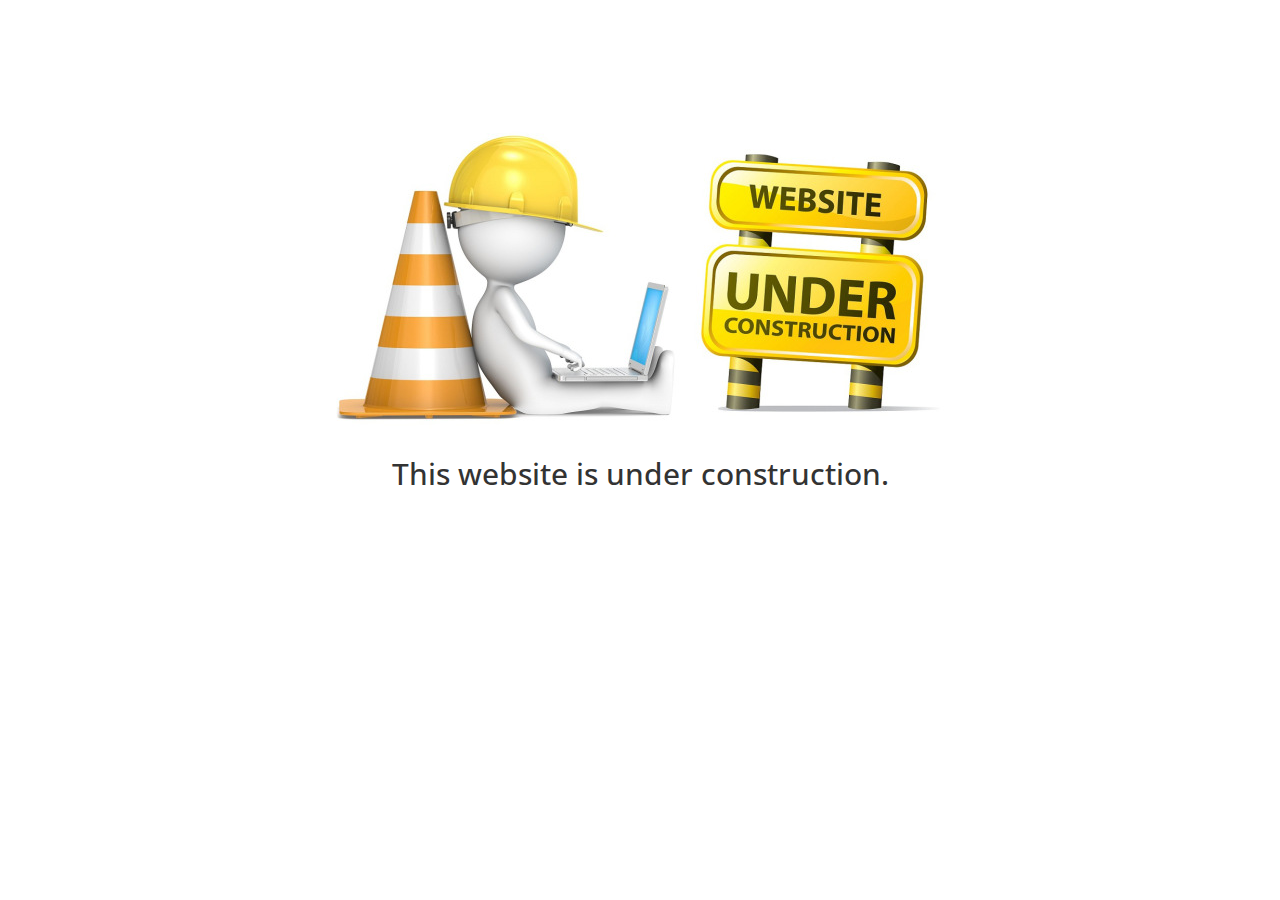
<file: index.html>
<!DOCTYPE html>
<html lang="en">

<head>

    <meta charset="utf-8">
    <meta http-equiv="X-UA-Compatible" content="IE=edge">
    <meta name="viewport" content="width=device-width, initial-scale=1">
    <meta name="description" content="">
    <meta name="author" content="">

    <title>Medimitra ( The website is under construction. )</title>

    <!-- Bootstrap Core CSS -->
    <link href="vendor/bootstrap/css/bootstrap.min.css" rel="stylesheet">

    <!-- Custom Fonts -->
    <link href="vendor/font-awesome/css/font-awesome.min.css" rel="stylesheet" type="text/css">
    <link href='https://fonts.googleapis.com/css?family=Open+Sans:300italic,400italic,600italic,700italic,800italic,400,300,600,700,800' rel='stylesheet' type='text/css'>
    <link href='https://fonts.googleapis.com/css?family=Merriweather:400,300,300italic,400italic,700,700italic,900,900italic' rel='stylesheet' type='text/css'>

    <!-- Theme CSS -->
    <link href="css/creative.min.css" rel="stylesheet">

    <!-- HTML5 Shim and Respond.js IE8 support of HTML5 elements and media queries -->
    <!-- WARNING: Respond.js doesn't work if you view the page via file:// -->
    <!--[if lt IE 9]>
        <script src="https://oss.maxcdn.com/libs/html5shiv/3.7.0/html5shiv.js"></script>
        <script src="https://oss.maxcdn.com/libs/respond.js/1.4.2/respond.min.js"></script>
    <![endif]-->

</head>

<body>

    <div class="col-lg-12" align="center">
    <img src="img/underconstruction.jpg" style="margin-top: 10%;">
    <h2>This website is under construction.</h2>
    </div>








    

</body>

</html>
</file>
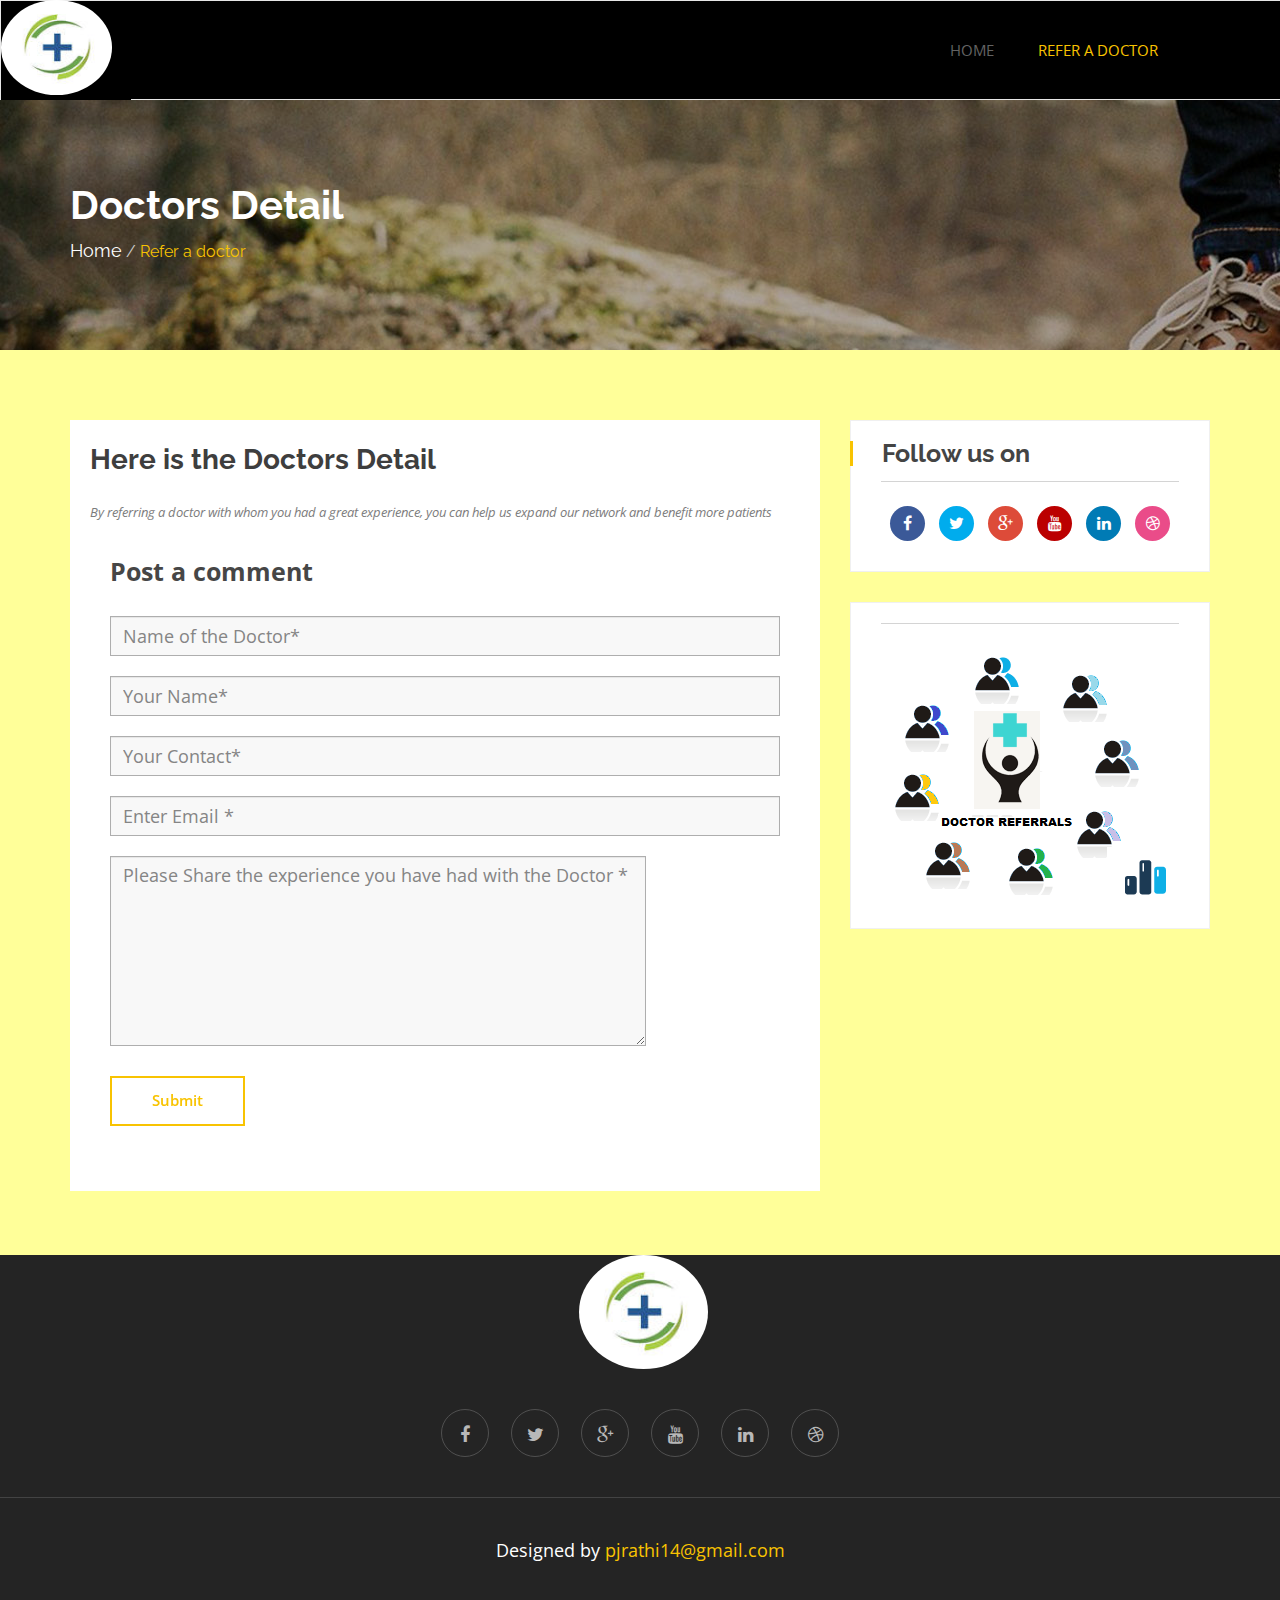
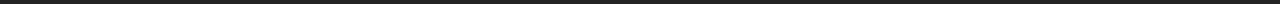
<file: blog-single.html>
<!DOCTYPE html>
<html lang="en">
  <head>
    <meta charset="utf-8">
    <meta http-equiv="X-UA-Compatible" content="IE=edge">
    <meta name="viewport" content="width=device-width, initial-scale=1">
    <!-- The above 3 meta tags *must* come first in the head; any other head content must come *after* these tags -->
    <title>Medimitra : Refer a doctor</title>
    <!-- Favicon -->
    <link rel="shortcut icon" href="assets/img/logo.jpg" alt="logo" type="image/jpg"/>
    <!-- Font Awesome -->
    <link href="assets/css/font-awesome.css" rel="stylesheet">
    <!-- Bootstrap -->
    <link href="assets/css/bootstrap.css" rel="stylesheet">
    <!-- Slick slider -->
    <link rel="stylesheet" type="text/css" href="assets/css/slick.css"/> 
    <!-- Fancybox slider -->
    <link rel="stylesheet" href="assets/css/jquery.fancybox.css" type="text/css" media="screen" /> 
    <!-- Animate css -->
    <link rel="stylesheet" type="text/css" href="assets/css/animate.css"/>  
     <!-- Theme color -->
    <link id="switcher" href="assets/css/theme-color/default.css" rel="stylesheet">

    <!-- Main Style -->
    <link href="style.css" rel="stylesheet">

    <!-- Fonts -->
    <!-- Open Sans for body font -->
    <link href='https://fonts.googleapis.com/css?family=Open+Sans' rel='stylesheet' type='text/css'>
    <!-- Raleway for Title -->
    <link href='https://fonts.googleapis.com/css?family=Raleway' rel='stylesheet' type='text/css'>
    <!-- Pacifico for 404 page   -->
    <link href='https://fonts.googleapis.com/css?family=Pacifico' rel='stylesheet' type='text/css'>
    <!-- HTML5 shim and Respond.js for IE8 support of HTML5 elements and media queries -->
    <!-- WARNING: Respond.js doesn't work if you view the page via file:// -->
    <!--[if lt IE 9]>
      <script src="https://oss.maxcdn.com/html5shiv/3.7.2/html5shiv.min.js"></script>
      <script src="https://oss.maxcdn.com/respond/1.4.2/respond.min.js"></script>
    <![endif]-->
  </head>
  <body>
  <!-- BEGAIN PRELOADER -->
  <div id="preloader">
    <div class="loader">&nbsp;</div>
  </div>
  <!-- END PRELOADER -->

  <!-- SCROLL TOP BUTTON -->
    <a class="scrollToTop" href="#"><i class="fa fa-chevron-up"></i></a>
  <!-- END SCROLL TOP BUTTON -->

  <!-- Start menu section -->
  <section id="menu-area" >
    <nav class="navbar navbar-default main-navbar" role="navigation" style="background-color:black;>  
      <div class="container" >
        <div class="navbar-header" style="background-color:black;>
          <!-- FOR MOBILE VIEW COLLAPSED BUTTON -->
          <button type="button" height=1 class="navbar-toggle collapsed" data-toggle="collapse" data-target="#navbar" aria-expanded="false" aria-controls="navbar">
            <span class="sr-only">Toggle navigation</span>
            <span class="icon-bar"></span>
            <span class="icon-bar"></span>
            <span class="icon-bar"></span>
          </button>
          <!-- LOGO --> 
           <a class="navbar-brand logo" href="index.html"><img src="assets/img/logo.jpg" style="width:130%;height:95%; border-radius:50%;"alt="logo"></a> 
        
		</div>
        <div id="navbar" class="navbar-collapse collapse" style="background-color:black;">
          <ul id="top-menu" class="nav navbar-nav main-nav menu-scroll">
            <li><a href="index.html">Home</a></li>                   
            <li class="active"><a href="blog-single.html">Refer A Doctor </a></li>
          </ul>                            
        </div><!--/.nav-collapse -->
             
      </div>          
    </nav> 
  </section>
  <!-- End menu section -->
  <!-- Start blog banner section -->
  <section id="blog-banner">
    <img src="assets/images/blog-banner.jpg" alt="img">
    <div class="blog-overlay">
      <div class="container">
        <div class="row">
          <div class="col-md-12">
            <div class="blog-banner-area">
              <h2>Doctors Detail</h2>
              <ol class="breadcrumb">
                <li><a href="index.html">Home</a></li>                
                <li class="active">Refer a doctor</li>
              </ol>
            </div>
          </div>
        </div>
      </div>
    </div>
  </section>
  <!-- End blog banner section -->

  <!-- Start blog section -->
  <section id="blog">
    <div class="container">
      <div class="row">
        <div class="col-md-12">
          <div class="blog-area">
            <div class="row">
              <div class="col-lg-8 col-md-7 col-sm-12">
                <div class="blog-left blog-details">
                  <!-- Start single blog post -->
                  <article class="single-from-blog">                    
                    <div class="blog-title">
                      <h2>Here is the Doctors Detail</h2></br>
                    <p> By referring a doctor with whom you had a great experience, you can help us expand our network and benefit more patients
                   </p> </div>
                                      <div class="blog-comment">
                    <h2>Post a comment</h2>
                    <form class="comment-form" action="">
                      <div class="form-group">                
                        <input type="text" placeholder="Name of the Doctor*" class="form-control">
                      </div>
					  <div class="form-group">                
                        <input type="text" placeholder="Your Name*" class="form-control">
                      </div>
					   <div class="form-group">                
                        <input type="text" placeholder="Your Contact*" class="form-control">
                      </div> 
                      <div class="form-group">                
                        <input type="email" placeholder="Enter Email *" class="form-control">
                      </div>              
                      <div class="form-group">
                        <textarea class="form-control"  placeholder="Please Share the experience you have had with the Doctor *"></textarea>
                      </div>
                      <button class="button button-default" data-text="Comment" type="submit"><span>Submit</span></button>
                    </form>
					
					
                  </div>
                  <!-- End single blog post -->                  
                </div>
              </div>
              <div class="col-lg-4 col-md-5 col-sm-12">
                <aside class="blog-right">
                
                  <!-- Start Sidebar Single widget -->
                  <div class="single-widget">
                    <h2>Follow us on</h2>
                    <div class="follow-us">
                      <a class="facebook" href="#"><span class="fa fa-facebook"></span></a>
                      <a class="twitter" href="#"><span class="fa fa-twitter"></span></a>
                      <a class="google-plus" href="#"><span class="fa fa-google-plus"></span></a>
                      <a class="youtube" href="#"><span class="fa fa-youtube"></span></a>
                      <a class="linkedin" href="#"><span class="fa fa-linkedin"></span></a>
                      <a class="dribbble" href="#"><span class="fa fa-dribbble"></span></a>
                    </div>
                  </div>
                  <!-- End Sidebar Single widget -->
                  <!-- Start Sidebar Single widget -->
				  <div class="single-widget">
                    
                    <div class="follow-us">
                     <img src="assets/images/doctor-referral.png" alt="img">
                    </div>
                  </div>
                  <!-- Start Sidebar Single widget -->
                  </aside>
              </div>
            </div>
          </div>
        </div>
      </div>
    </div>
  </section>
  <!-- End blog section -->

  <!-- Start Footer -->    
  <footer id="footer">
    <div class="footer-top">
      <div class="container">
        <div class="row">
          <div class="col-md-12">
            <div class="footer-top-area">             
                <a class="footer-logo" href="#"><img src="assets/img/logo.jpg" style="width:105%;border-radius:50%;"alt="logo"></a> 
              <div class="footer-social">
                <a class="facebook" href="#"><span class="fa fa-facebook"></span></a>
                <a class="twitter" href="#"><span class="fa fa-twitter"></span></a>
                <a class="google-plus" href="#"><span class="fa fa-google-plus"></span></a>
                <a class="youtube" href="#"><span class="fa fa-youtube"></span></a>
                <a class="linkedin" href="#"><span class="fa fa-linkedin"></span></a>
                <a class="dribbble" href="#"><span class="fa fa-dribbble"></span></a>
              </div>
            </div>
          </div>
        </div>
      </div>
    </div>
    <div class="footer-bottom">
      <p>Designed by <a href="http://www.markups.io/">pjrathi14@gmail.com</a></p>
    </div>
  </footer>
  <!-- End Footer -->
  <!-- jQuery library -->
  <script src="https://ajax.googleapis.com/ajax/libs/jquery/1.11.3/jquery.min.js"></script>
  <!-- Include all compiled plugins (below), or include individual files as needed -->
  <!-- Bootstrap -->
  <script src="assets/js/bootstrap.js"></script>
  <!-- Slick Slider -->
  <script type="text/javascript" src="assets/js/slick.js"></script>
  <!-- Counter -->
  <script type="text/javascript" src="assets/js/waypoints.js"></script>
  <script type="text/javascript" src="assets/js/jquery.counterup.js"></script>
  <!-- mixit slider -->
  <script type="text/javascript" src="assets/js/jquery.mixitup.js"></script>
  <!-- Add fancyBox -->        
  <script type="text/javascript" src="assets/js/jquery.fancybox.pack.js"></script>
  <!-- Wow animation -->
  <script type="text/javascript" src="assets/js/wow.js"></script> 

  <!-- Custom js -->
  <script type="text/javascript" src="assets/js/custom.js"></script>
  </body>
</html>
</file>
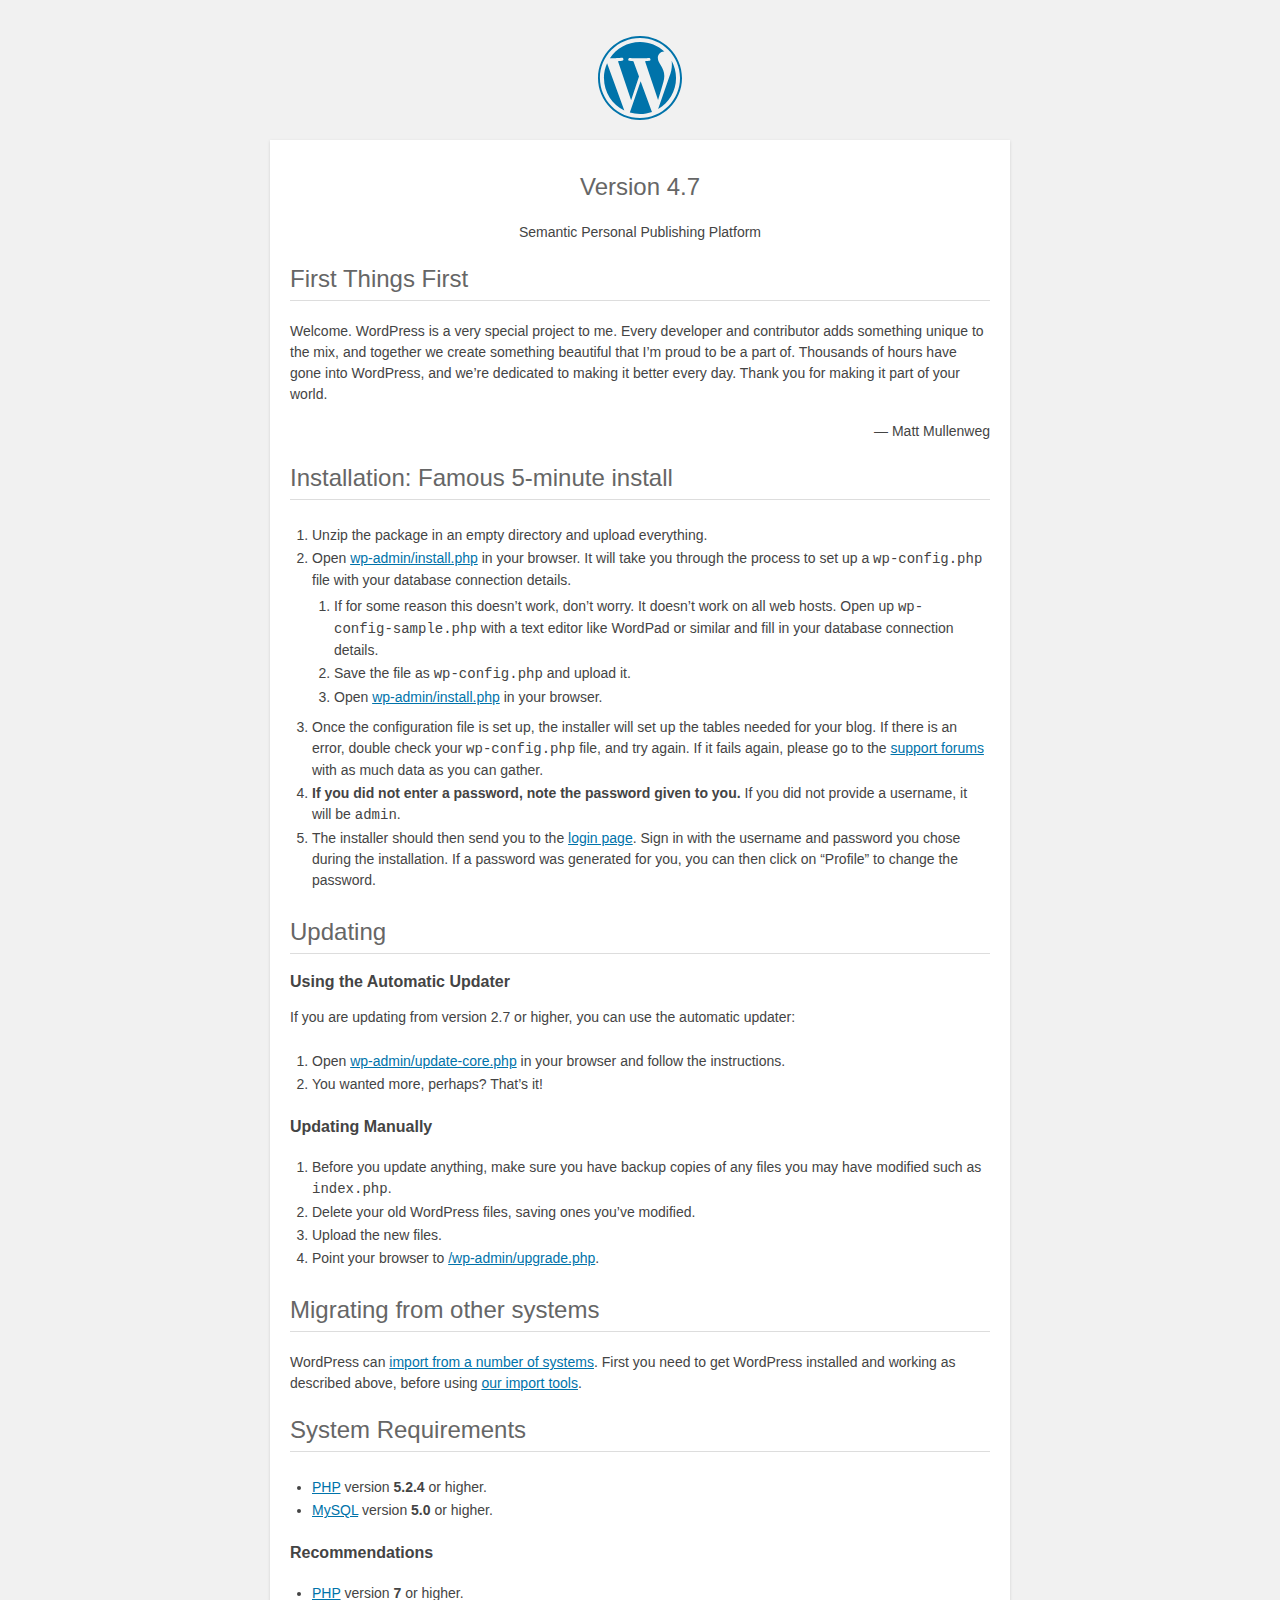
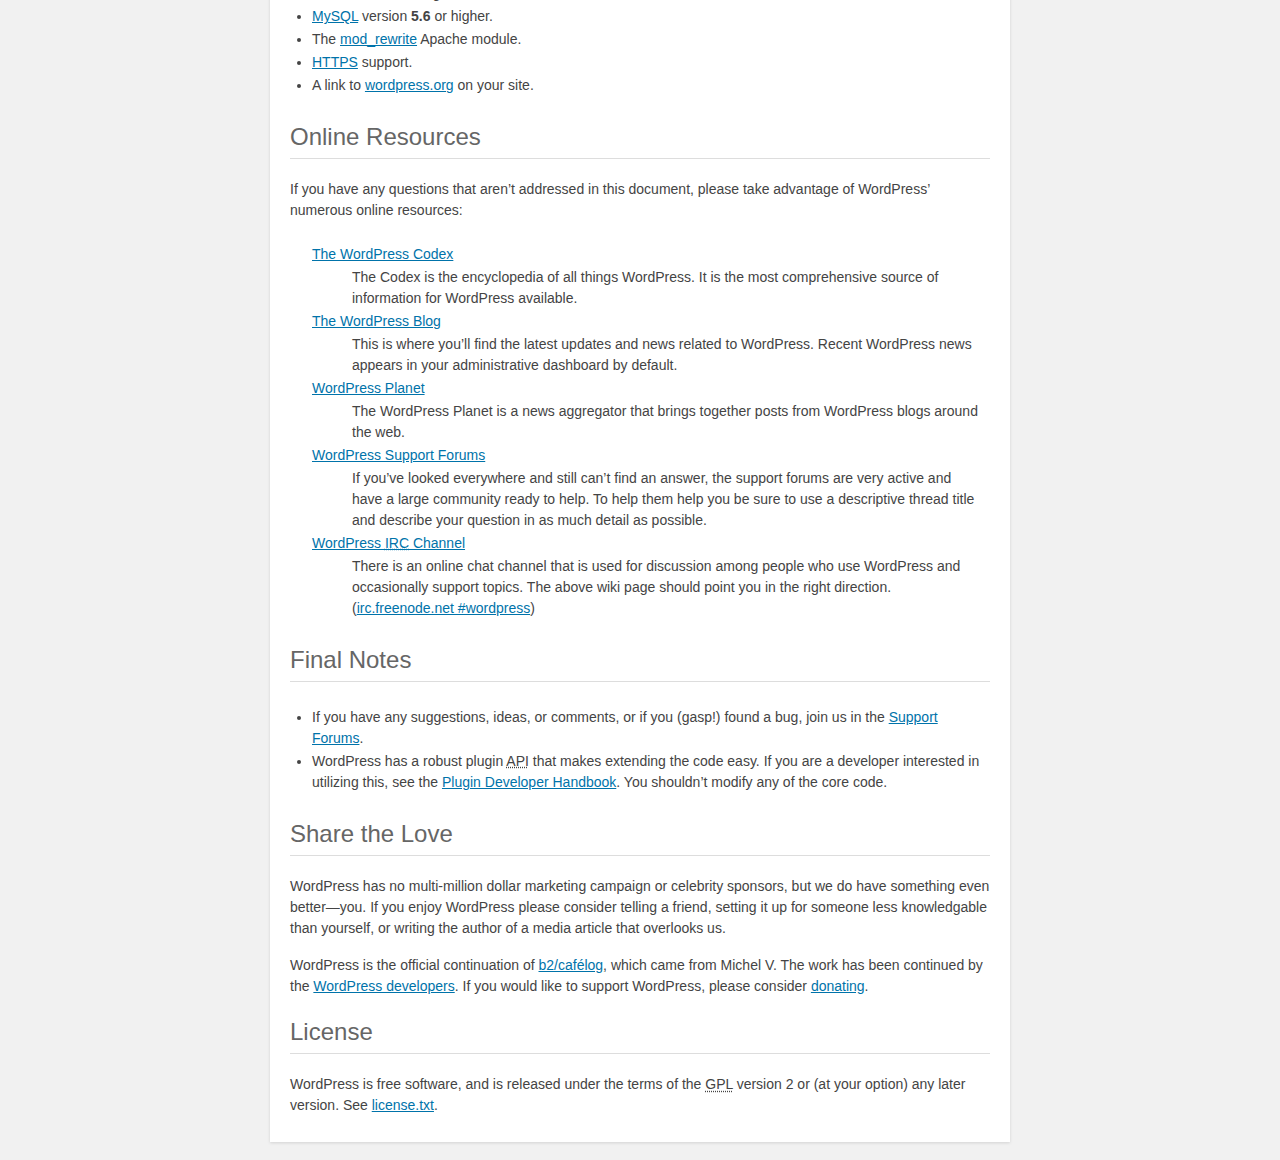
<file: readme.html>
<!DOCTYPE html>
<html>
<head>
	<meta name="viewport" content="width=device-width" />
	<meta http-equiv="Content-Type" content="text/html; charset=utf-8" />
	<title>WordPress &#8250; ReadMe</title>
	<link rel="stylesheet" href="wp-admin/css/install.css?ver=20100228" type="text/css" />
</head>
<body>
<h1 id="logo">
	<a href="https://wordpress.org/"><img alt="WordPress" src="wp-admin/images/wordpress-logo.png" /></a>
	<br /> Version 4.7
</h1>
<p style="text-align: center">Semantic Personal Publishing Platform</p>

<h2>First Things First</h2>
<p>Welcome. WordPress is a very special project to me. Every developer and contributor adds something unique to the mix, and together we create something beautiful that I&#8217;m proud to be a part of. Thousands of hours have gone into WordPress, and we&#8217;re dedicated to making it better every day. Thank you for making it part of your world.</p>
<p style="text-align: right">&#8212; Matt Mullenweg</p>

<h2>Installation: Famous 5-minute install</h2>
<ol>
	<li>Unzip the package in an empty directory and upload everything.</li>
	<li>Open <span class="file"><a href="wp-admin/install.php">wp-admin/install.php</a></span> in your browser. It will take you through the process to set up a <code>wp-config.php</code> file with your database connection details.
		<ol>
			<li>If for some reason this doesn&#8217;t work, don&#8217;t worry. It doesn&#8217;t work on all web hosts. Open up <code>wp-config-sample.php</code> with a text editor like WordPad or similar and fill in your database connection details.</li>
			<li>Save the file as <code>wp-config.php</code> and upload it.</li>
			<li>Open <span class="file"><a href="wp-admin/install.php">wp-admin/install.php</a></span> in your browser.</li>
		</ol>
	</li>
	<li>Once the configuration file is set up, the installer will set up the tables needed for your blog. If there is an error, double check your <code>wp-config.php</code> file, and try again. If it fails again, please go to the <a href="https://wordpress.org/support/" title="WordPress support">support forums</a> with as much data as you can gather.</li>
	<li><strong>If you did not enter a password, note the password given to you.</strong> If you did not provide a username, it will be <code>admin</code>.</li>
	<li>The installer should then send you to the <a href="wp-login.php">login page</a>. Sign in with the username and password you chose during the installation. If a password was generated for you, you can then click on &#8220;Profile&#8221; to change the password.</li>
</ol>

<h2>Updating</h2>
<h3>Using the Automatic Updater</h3>
<p>If you are updating from version 2.7 or higher, you can use the automatic updater:</p>
<ol>
	<li>Open <span class="file"><a href="wp-admin/update-core.php">wp-admin/update-core.php</a></span> in your browser and follow the instructions.</li>
	<li>You wanted more, perhaps? That&#8217;s it!</li>
</ol>

<h3>Updating Manually</h3>
<ol>
	<li>Before you update anything, make sure you have backup copies of any files you may have modified such as <code>index.php</code>.</li>
	<li>Delete your old WordPress files, saving ones you&#8217;ve modified.</li>
	<li>Upload the new files.</li>
	<li>Point your browser to <span class="file"><a href="wp-admin/upgrade.php">/wp-admin/upgrade.php</a>.</span></li>
</ol>

<h2>Migrating from other systems</h2>
<p>WordPress can <a href="https://codex.wordpress.org/Importing_Content">import from a number of systems</a>. First you need to get WordPress installed and working as described above, before using <a href="wp-admin/import.php" title="Import to WordPress">our import tools</a>.</p>

<h2>System Requirements</h2>
<ul>
	<li><a href="https://secure.php.net/">PHP</a> version <strong>5.2.4</strong> or higher.</li>
	<li><a href="https://www.mysql.com/">MySQL</a> version <strong>5.0</strong> or higher.</li>
</ul>

<h3>Recommendations</h3>
<ul>
	<li><a href="https://secure.php.net/">PHP</a> version <strong>7</strong> or higher.</li>
	<li><a href="https://www.mysql.com/">MySQL</a> version <strong>5.6</strong> or higher.</li>
	<li>The <a href="https://httpd.apache.org/docs/2.2/mod/mod_rewrite.html">mod_rewrite</a> Apache module.</li>
	<li><a href="https://wordpress.org/news/2016/12/moving-toward-ssl/">HTTPS</a> support.</li>
	<li>A link to <a href="https://wordpress.org/">wordpress.org</a> on your site.</li>
</ul>

<h2>Online Resources</h2>
<p>If you have any questions that aren&#8217;t addressed in this document, please take advantage of WordPress&#8217; numerous online resources:</p>
<dl>
	<dt><a href="https://codex.wordpress.org/">The WordPress Codex</a></dt>
		<dd>The Codex is the encyclopedia of all things WordPress. It is the most comprehensive source of information for WordPress available.</dd>
	<dt><a href="https://wordpress.org/news/">The WordPress Blog</a></dt>
		<dd>This is where you&#8217;ll find the latest updates and news related to WordPress. Recent WordPress news appears in your administrative dashboard by default.</dd>
	<dt><a href="https://planet.wordpress.org/">WordPress Planet</a></dt>
		<dd>The WordPress Planet is a news aggregator that brings together posts from WordPress blogs around the web.</dd>
	<dt><a href="https://wordpress.org/support/">WordPress Support Forums</a></dt>
		<dd>If you&#8217;ve looked everywhere and still can&#8217;t find an answer, the support forums are very active and have a large community ready to help. To help them help you be sure to use a descriptive thread title and describe your question in as much detail as possible.</dd>
	<dt><a href="https://codex.wordpress.org/IRC">WordPress <abbr title="Internet Relay Chat">IRC</abbr> Channel</a></dt>
		<dd>There is an online chat channel that is used for discussion among people who use WordPress and occasionally support topics. The above wiki page should point you in the right direction. (<a href="irc://irc.freenode.net/wordpress">irc.freenode.net #wordpress</a>)</dd>
</dl>

<h2>Final Notes</h2>
<ul>
	<li>If you have any suggestions, ideas, or comments, or if you (gasp!) found a bug, join us in the <a href="https://wordpress.org/support/">Support Forums</a>.</li>
	<li>WordPress has a robust plugin <abbr title="application programming interface">API</abbr> that makes extending the code easy. If you are a developer interested in utilizing this, see the <a href="https://developer.wordpress.org/plugins/">Plugin Developer Handbook</a>. You shouldn&#8217;t modify any of the core code.</li>
</ul>

<h2>Share the Love</h2>
<p>WordPress has no multi-million dollar marketing campaign or celebrity sponsors, but we do have something even better&#8212;you. If you enjoy WordPress please consider telling a friend, setting it up for someone less knowledgable than yourself, or writing the author of a media article that overlooks us.</p>

<p>WordPress is the official continuation of <a href="http://cafelog.com/">b2/caf&#233;log</a>, which came from Michel V. The work has been continued by the <a href="https://wordpress.org/about/">WordPress developers</a>. If you would like to support WordPress, please consider <a href="https://wordpress.org/donate/" title="Donate to WordPress">donating</a>.</p>

<h2>License</h2>
<p>WordPress is free software, and is released under the terms of the <abbr title="GNU General Public License">GPL</abbr> version 2 or (at your option) any later version. See <a href="license.txt">license.txt</a>.</p>

</body>
</html>
</file>
<file: assets/css/theme-color/default.css>
/*=======================================
Template Design By MarkUps.
Author URI : http://www.markups.io/ old color-#f8c301
========================================*/

.header-content h2 span {
  color:#f8c301;
}
.knowmore-btn:hover,
.knowmore-btn:focus,
.download-btn:hover,
.download-btn:focus{
  background-color: #f8c301;
  border-color: #f8c301;
}
.main-nav li a:hover{
  color: #f8c301;
} 
.navbar-default .navbar-nav > .active > a,
.navbar-default .navbar-nav > .active > a:hover,
.navbar-default .navbar-nav > .active > a:focus {
  color: #f8c301;
}
.navbar-default .navbar-nav > li > a:hover,
.navbar-default .navbar-nav > li > a:focus {
  color: #f8c301;
}
.search-area input[type="text"]:focus:hover {
  border-bottom: 1px solid #f8c301;  
}
.search-area input[type="text"]:focus {
  border-bottom: 1px solid #f8c301;  
}
.search-area input[type="submit"] {
  background-color: #f8c301;  
}
.tittle>span{
  color: #f8c301;
}
.single-wc-content span {
  border: 1px solid #f8c301;
  color: #f8c301;
}
.single-wc-content:hover .wc-icon{
  background-color: #f8c301;
}
.single-wc-content:hover .wc-tittle{
  border-bottom: 2px solid #f8c301;  
}
.about-left {
  background-color: #f8c301;  
}
.button-default {  
  border: 2px solid #f8c301 !important;
  color: #f8c301 !important;
}
.button-default:hover {
  border-color: #f8c301;
}
.button-default:hover,
.button-default:focus {
  border-color: #f8c301;
  background-color: #f8c301 !important;  
}
.introduction-btn {
  background-color: rgba(0, 217, 153, 0.8);
}
.team-info {
  background: rgba(0, 217, 153, 0.8);
}  
.team-grid li:hover .team-address p {
  color: #f8c301;
}
.single-service {
  border-bottom: 5px solid #f8c301;
}
.single-service:hover:after{  
  background-color: #f8c301;
}
.single-service:hover .service-icon{
  color: #f8c301;
}
.single-service:hover .service-title{
  color: #f8c301;
}
.single-counter > span {
  color: #f8c301;
}
.single-price .price-header {
  background-color: #f8c301;
 }
 .single-price .price-header::after {
  color: #f8c301;  
}
.single-price .price-amount {
  border-bottom: 1px solid #f8c301;
  color: #f8c301;  
}
.single-price a {
  border-bottom: 1px solid #f8c301;
}
.standard-price a{
  background-color: #f8c301;  
}
.single-from-blog .blog-title h2 a:hover,
.single-from-blog .blog-title h2 a:focus{
  color: #f8c301; 
}
.single-from-blog .blog-title .blog-admin{
  color: #f8c301;
}
.single-from-blog .blog-footer a:hover,
.single-from-blog .blog-footer a:focus { 
  color: #f8c301;
}
.contact-form .form-control:focus {
  border-color: #f8c301;   
} 
.portfolio-menu ul li:hover{
  color: #f8c301;
  border-color: #f8c301;  
}
.portfolio-social-icon a {
  background-color: #f8c301;
}
.portfolio-title {
  background-color: #f8c301;
}
.blog-banner-area .breadcrumb li.active{
  color: #f8c301;
}
.blog-pagination > li > a:hover,
.blog-pagination > li > span:hover,
.blog-pagination > li > a:focus,
.blog-pagination > li > span:focus{
  background-color: #f8c301;  
  border-color:#f8c301;  
}
.single-widget h2 {
  border-left: 3px solid #f8c301;  
}
.popular-post-widget .media-heading a:hover,
.popular-post-widget .media-heading a:focus{
  color: #f8c301;  
}
.instagram-feed .slick-prev::before,
.instagram-feed .slick-next::before {
  color: #f8c301;  
}
.instagram-feed .slick-dots li.slick-active button{
  background-color: #f8c301;
}
.instagram-feed .slick-dots li.slick-active button::before{
  color: #f8c301
}
.comment-form .form-control:focus {
  border-color: #f8c301;   
} 
.error-no {
  border: 2px solid #f8c301;  
}
.error-no p {
  color: #f8c301;
}
.blog-details-content>a:hover{
  color: #f8c301;
}
.scrollToTop {  
  color: #f8c301;  
}
.scrollToTop:hover,
.scrollToTop:focus{  
  background-color: #f8c301; 
}
.loader {  
  background: #f8c301;
  background: -moz-linear-gradient(left, #f8c301 10%, rgba(255, 255, 255, 0) 42%);
  background: -webkit-linear-gradient(left, #f8c301 10%, rgba(255, 255, 255, 0) 42%);
  background: -o-linear-gradient(left, #f8c301 10%, rgba(255, 255, 255, 0) 42%);
  background: -ms-linear-gradient(left, #f8c301 10%, rgba(255, 255, 255, 0) 42%);
  background: linear-gradient(to right, #f8c301 10%, rgba(255, 255, 255, 0) 42%);  
}
.loader:before {
  background: #f8c301; 
}
.footer-bottom p a{
  color: #f8c301;
}
.blog-pagination > li > a,
.blog-pagination > li > span {
  color: #f8c301; 
}
.blog-pagination > li > a:hover,
.blog-pagination > li > span:hover,
.blog-pagination > li > a:focus,
.blog-pagination > li > span:focus{
  background-color: #f8c301;  
  border-color:#f8c301;
}

/*=======================================
Template Design By MarkUps.
Author URI : http://www.markups.io/
========================================*/
</file>
<file: style.css>
/*
Template Name: Rex
Author: MarkUps
Author URI: http://www.markups.io/
Description: Rex - One Page Multipurpose Business HTML5 Template.
Version: 1.0
Tags: light, white,blog,business,multipurpose,one page, single page, custom-colors,Bootstrap,responsive, html5, css3
*/


/* Table of Content
==================================================
#BASIC TYPOGRAPHY
#HEADER	
#MENU 
#ABOUT
#CALL TO ACTION
#TEAM   
#SERVICE
#PORTFOLIO
#COUNTER
#PRICING TABLE
#TESTIMONIAL
#FORM BLOG
#CLIENT
#CONTACT
#FOOTER
#BLOG PAGE
#ERROR PAGE
*/


/*--------------------*/
/* BASIC TYPOGRAPHY */
/*--------------------*/

body,html{
  	overflow-x:hidden;
}
body {
	font-family: 'Open Sans', sans-serif;
	font-size: 16px;
	overflow-x: hidden !important;
	color: #838282;
}
ul{
	padding: 0;
	margin: 0;
	list-style: none;
}
a{ 
	text-decoration: none;
	color: #2f2f2f;  
}
a:focus{
	outline: none;
	text-decoration: none;
}
h1,h2,h3,h4,h5,h6{
	font-family: 'Raleway', sans-serif;
}
h2 {
	color: #fff;  
	font-size: 30px;
	font-weight: 700;
	line-height: 40px;
	margin: 0;
	padding-bottom: 10px;  
}
img{
 border:none;
}


/* Preloader */

#preloader {
	position: fixed;
	top:0;
	left:0;
	right:0;
	bottom:0;
	background-color:#fff; /* change if the mask should have another color then white */
	z-index:99999; /* makes sure it stays on top */
}

.loader {
	font-size: 10px;
	top: 300px;
	left: 45%;
	text-indent: -9999em;
	width: 11em;
	height: 11em;
	border-radius: 50%;	
	position: relative;
	-webkit-animation: load3 1.4s infinite linear;
	animation: load3 1.4s infinite linear;
	-webkit-transform: translateZ(0);
	-ms-transform: translateZ(0);
	transform: translateZ(0);
}
.loader:before {
	width: 50%;
	height: 50%;	
	border-radius: 100% 0 0 0;
	position: absolute;
	top: 0;
	left: 0;
	content: '';
}
.loader:after {
	background: #fff;
	width: 75%;
	height: 75%;
	border-radius: 50%;
	content: '';
	margin: auto;
	position: absolute;
	top: 0;
	left: 0;
	bottom: 0;
	right: 0;
}
@-webkit-keyframes load3 {
  0% {
    -webkit-transform: rotate(0deg);
    transform: rotate(0deg);
  }
  100% {
    -webkit-transform: rotate(360deg);
    transform: rotate(360deg);
  }
}
@keyframes load3 {
  0% {
    -webkit-transform: rotate(0deg);
    transform: rotate(0deg);
  }
  100% {
    -webkit-transform: rotate(360deg);
    transform: rotate(360deg);
  }
}


/*scrol to top*/

.scrollToTop {
	background: #f9f9f9 none repeat scroll 0 0;
	border-radius: 50%;
	bottom: 60px;	
	display: none;
	font-size: 25px;
	height: 55px;
	line-height: 50px;
	position: fixed;
	right: 50px;
	text-align: center;
	text-decoration: none;
	width: 55px;
	-webkit-transition: all 0.5s;
	-o-transition: all 0.5s;
	transition: all 0.5s; 
	z-index: 999;
}
.scrollToTop:hover,
.scrollToTop:focus{  
  color: #fff;
  text-decoration: none;
  outline: none;
}

/*--------------------*/
/* HOME HEADER */
/*--------------------*/

#header{
	float: left;
	display: inline;
	width: 100%;
}
.header-inner{	
	display: inline;
	position: relative;
	float: left;	
	width: 100%;
}
.header-inner>img{
	width: 100%;
}
.header-overlay{
	background-color: rgba(0, 0, 0, 0.6);
	height: 100%;
	left: 0;
	position: absolute;
	top: 0;
	width: 100%;
	z-index: 10;
}
.header-content {
	float: left;
	height: 100%;
	padding: 12% 140px 140px;
	text-align: center;
	width: 100%;
}
.header-content h2 {
	font-size: 80px;
	font-weight: bold;
	text-transform: uppercase;
	line-height: 80px;
}
.header-content h2 span {
	font-weight: normal;
	line-height: 93px;
}
.header-btn-area{
	margin-top: 90px;
	float: left;
	display: inline;
	width: 100%;
	text-align: center;
}
.header-btn-area a{
	margin: 0px 15px;
}
.knowmore-btn{
	border: 2px solid #fff;
	border-radius: 2px;
	color: #fff;	
	font-size: 20px;	
	font-weight: bold;
	font-family: 'Raleway', sans-serif;
	text-transform: uppercase;
	padding: 25px 28px;
	-webkit-transition: all 0.5s;
	-moz-transition: all 0.5s;
	-ms-transition: all 0.5s;
	-o-transition: all 0.5s;
	transition: all 0.5s;
}
.download-btn{
	border: 2px solid #fff;
	border-radius: 4px;
	color: #fff;
	font-size: 20px;
	font-weight: bold;
	font-family: 'Raleway', sans-serif;
	text-transform: uppercase;
	padding: 25px 28px;
	-webkit-transition: all 0.5s;
	-moz-transition: all 0.5s;
	-ms-transition: all 0.5s;
	-o-transition: all 0.5s;
	transition: all 0.5s;
}
.knowmore-btn:hover,
.knowmore-btn:focus,
.download-btn:hover,
.download-btn:focus{
	color: #fff;
	text-decoration: none;
	outline: none;

}

/*--------------------*/
/* MENU */
/*--------------------*/

#menu-area{
	float: left;
	display: inline;
	width: 100%;
}
.main-navbar {
	background: #fff none repeat scroll 0 0;
	border-radius: 0;
	border-bottom: 1px solid #e7e7e7;  
	border-right: medium none;
	height: 100px;
	margin-bottom: 0;
	-webkit-box-shadow: 0px 2px 4px 0px #f3f3f3;
	-moz-box-shadow: 0px 2px 4px 0px #f3f3f3;
	box-shadow: 0px 2px 4px 0px #f3f3f3;
}
.navbar-fixed-top{
	height: 80px;
	-webkit-transition: all 0.5s;
	-moz-transition: all 0.5s;
	-ms-transition: all 0.5s;
	-o-transition: all 0.5s;
	transition: all 0.5s;
}
.logo {
	height: 100px;  
	width: 85px;
	margin-right: 45px;
	margin-top: -1px;
	padding: 0;
}
.logo-compressed {
	height: 80px;  
	width: 70px;
}
.logo img {
	height: 100%;
	width: 100%;
}
#navbar {
	float: left;
	width: 83%;
}
.main-nav {
	display: inline-block;
	text-align: right;
	width: 100%;
}
.main-nav li {
	display: inline-block;
	float: none;
}
.main-nav li a {
	color: #636363;
	font-size: 15px;
	padding: 39px 20px;
	text-transform: uppercase;
}
.less-padding{
	padding: 30px 20px !important;
	
}

.navbar-default .navbar-nav > li > a {
  color: #636363;
  -webkit-transition: all 0.5s;
	-moz-transition: all 0.5s;
	-ms-transition: all 0.5s;
	-o-transition: all 0.5s;
	transition: all 0.5s;
}
.navbar-default .navbar-nav > .active > a,
.navbar-default .navbar-nav > .active > a:hover,
.navbar-default .navbar-nav > .active > a:focus {
  background-color: transparent;
}
.navbar-default .navbar-nav > li > a:hover,
.navbar-default .navbar-nav > li > a:focus {
    background-color: transparent;
}
.search-area {
	display: inline-block;
	float: right;
	height: 60px;
	padding: 0;
	position: relative;
	width: 5%;
}
.search-area input[type="text"] {
	height: 100%;
	font-size: 20px;
	display: inline-block;  
	font-weight: 100;
	border: none;
	outline: none;
	line-height: 20px;
	color: #555;
	padding: 3px 60px 0px 3px;  
	width: 0px;
	position: absolute;
	top: 11%;
	right: 0;
	background: none;
	z-index: 3;
	-webkit-transition: width .4s cubic-bezier(0.000, 0.795, 0.000, 1.000);
	        transition: width .4s cubic-bezier(0.000, 0.795, 0.000, 1.000);
	cursor: pointer;
}
.search-area input[type="text"]:focus {
	width: 880px;
	z-index: 1;
	background-color: #fff;
	cursor: text;
}
.search-area input[type="submit"] {
	background-image: url("assets/images/search-icon.png");
	background-position: center center;
	background-repeat: no-repeat;
	border: medium none;
	cursor: pointer;
	display: inline-block;
	float: right;
	height: 35px;
	outline: medium none;
	position: absolute;
	right: 0;
	text-indent: -10000px;
	top: 53%;
	-webkit-transition: opacity 0.4s ease 0s;
	      transition: opacity 0.4s ease 0s;
	width: 45px;
	z-index: 2;
}
.search-area input[type="submit"]:hover {
  opacity: 0.8;
}

/*--------------------*/
/* ABOUT */
/*--------------------*/

#about{
	background-color: #fff;
	padding: 70px 0;
	float: left;
	display: inline;
	width: 100%;	
}
.welcome-area{
	float: left;
	display: inline;
	width: 100%;	
}
.title-area {
	display: inline;
	float: left;
	padding: 0 172px;
	position: relative;
	text-align: center;
	width: 100%;
}
.tittle {
	color: #3a3a3a;
	font-size: 40px;
	margin-bottom: 0;
	padding-bottom: 18px;
}
.tittle-line {
	background-color: #898989;
	display: inline-block;
	height: 3px;
	margin-bottom: 16px;
	width: 60px;
}
.welcome-content{
	float: left;
	display: inline;
	width: 100%;
	margin-top: 50px;
}
.wc-table{
	display: inline-block;
	text-align: center;
}
.wc-table li {  
	float: left;
	width: 25%;
}
.single-wc-content{
	float: left;
	display: inline;
	width: 100%;
}
.single-wc-content span {
	border-radius: 100%;
	display: inline-block;
	font-size: 35px;
	height: 117px;
	line-height: 117px;
	text-align: center;
	width: 117px;
	-webkit-transition: all 0.5s;
	-moz-transition: all 0.5s;
	-ms-transition: all 0.5s;
	-o-transition: all 0.5s;
	transition: all 0.5s;
}
.single-wc-content .wc-tittle{
	color: #525252;
	text-transform: uppercase;
	font-size: 18px;
	border-bottom: 1px solid #bbbbbb;
	margin-top: 32px;
	padding-bottom: 17px;	
}
.single-wc-content p {
	color: #7d7d7d;
	font-size: 15px;
	padding: 12px;
}
.single-wc-content:hover .wc-icon{
	color: #fff;
}
.single-wc-content:hover .wc-tittle{
	padding-bottom: 16px;	
}
.about-area {
	display: inline;
	float: left;
	margin-top: 45px;
	margin-bottom: 25px;
	width: 100%;
}
.about-left {
	display: inline;
	float: left;
	height: 420px;
	position: relative;
	width: 445px;
}
.about-left img {
	left: 23px;
	position: absolute;
	top: 23px;
}
.introduction-btn {
	color: #f9fffd;
	display: inline-block;
	font-size: 25px;
	left: 36%;
	padding: 18px 16px;
	position: absolute;
	text-decoration: none;
	top: 50%;
}
.introduction-btn:hover,
.introduction-btn:focus{
	color: #f9fffd;
	text-decoration: none;
	outline: none;
}
.about-right {
	display: inline;
	float: left;
	padding-left: 85px;
	padding-top: 20px;
	width: 100%;
}
.about-right .title-area{
	text-align: left;
	padding: 0px;
}
.about-right .tittle{
	padding-bottom: 47px;
}
.about-right .tittle-line {
	height: 2px;
	margin-bottom: 35px;
	width: 100px;
}
.about-right p {
	color: #535353;
	font-family: "Raleway",sans-serif;
	margin-bottom: 32px;
}
.about-btn-area{
	float: left;
	display: inline;
	margin-top: 14px;
	width: 100%;
}
.button {
	float: left;	
	display: block;
	margin: 1em;	
	border: none;
	background: none;
	color: inherit;
	vertical-align: middle;
	position: relative;
	z-index: 1;
	-webkit-backface-visibility: hidden;
	-moz-osx-font-smoothing: grayscale;
}
.button:focus {
	outline: none;
}
.button > span {
	vertical-align: middle;
}
.button-default {
	text-decoration: none;
	border-radius: 2px;
	overflow: hidden;
	font-weight: 600;
	font-size: 15px;
	padding: 0;
	-webkit-transition: border-color 0.3s, background-color 0.3s;
	transition: border-color 0.3s, background-color 0.3s;
	-webkit-transition-timing-function: cubic-bezier(0.2, 1, 0.3, 1);
	transition-timing-function: cubic-bezier(0.2, 1, 0.3, 1);
}
.button-default::after {
	content: attr(data-text);
	position: absolute;
	width: 100%;
	height: 100%;
	top: 0;
	left: 0;
	opacity: 0;
	color: #3f51b5;
	-webkit-transform: translate3d(0, 25%, 0);
	transform: translate3d(0, 25%, 0);
}
.button-default > span {
	display: block;
}
.button-default:after {
	color: #fff;
}
.button-default::after,
.button-default > span {
	padding: 12px 21px;
	-webkit-transition: -webkit-transform 0.3s, opacity 0.3s;
	transition: transform 0.3s, opacity 0.3s;
	-webkit-transition-timing-function: cubic-bezier(0.2, 1, 0.3, 1);
	transition-timing-function: cubic-bezier(0.2, 1, 0.3, 1);
}
.button-default:hover {
	background-color: rgba(63, 81, 181, 0.1);
	text-decoration: none;
}
.button-default:hover,
.button-default:focus {
	color: #fff !important;
}
.button-default:hover::after {
	opacity: 1;
	-webkit-transform: translate3d(0, 0, 0);
	transform: translate3d(0, 0, 0);
}
.button-default:hover > span {
	opacity: 0;
	-webkit-transform: translate3d(0, -25%, 0);
	transform: translate3d(0, -25%, 0);
}

/*--------------------*/
/* CALL TO ACTION */
/*--------------------*/

#call-to-action{
	display: inline;	
	float: left;
	position: relative;
	width: 100%;
}
.call-to-overlay{
	background-color: rgba(0,0,0,0.3);
	position: absolute;
	left: 0;
	top: 0;
	height: 100%;
	width: 100%;
}
.call-to-content {
	display: inline;
	float: left;
	padding: 60px 0;
	text-align: center;
	width: 100%;
}
.call-to-content h2{
	color: #fff7f7;
	font-size: 45px;
}
.call-to-content a {
	display: inline-block;
	float: none;
	margin-top: 29px;
}

/*--------------------*/
/* TEAM */
/*--------------------*/

#team{
	display: inline;
	padding: 70px 0px;
	float: left;
	width: 100%;
}
.team-area {
	display: inline;
	float: left;
	padding-bottom: 56px;
	width: 100%;
}
.team-content {
	display: inline;
	float: left;
	margin-top: 18px;
	width: 100%;
}
.team-grid {
	margin: 20px 0 0 0;
	padding: 0;
	list-style: none;
	display: block;
	text-align: center;
	width: 100%;
}
.team-grid li {
	display: inline-block;
	height: 230px;
	margin: 20px 25px;
	width: 20%;
}
.team-item {
	width: 100%;
	height: 100%;
	border-radius: 50%;
	position: relative;
	cursor: default;
	box-shadow: 
		inset 0 0 0 16px rgba(255,255,255,0.6),
		0 1px 2px rgba(0,0,0,0.1);
		
	-webkit-transition: all 0.4s ease-in-out;
	-moz-transition: all 0.4s ease-in-out;
	-o-transition: all 0.4s ease-in-out;
	-ms-transition: all 0.4s ease-in-out;
	transition: all 0.4s ease-in-out;
}

.team-img-1 { 
	background-image: url(assets/images/team-member1.png);
}

.team-img-2 { 
	background-image: url(assets/images/team-member2.png);
}

.team-img-3 { 
	background-image: url(assets/images/team-member3.png);
}
.team-img-4 { 
	background-image: url(assets/images/team-member4.png);
}
.team-info {
	position: absolute;
	width: inherit;
	height: inherit;
	padding: 50px 0;
	border-radius: 50%;
	opacity: 0;
	
	-webkit-transition: all 0.4s ease-in-out;
	-moz-transition: all 0.4s ease-in-out;
	-o-transition: all 0.4s ease-in-out;
	-ms-transition: all 0.4s ease-in-out;
	transition: all 0.4s ease-in-out;
	
	-webkit-transform: scale(0);
	-moz-transform: scale(0);
	-o-transform: scale(0);
	-ms-transform: scale(0);
	transform: scale(0);
	
	-webkit-backface-visibility: hidden;
}
.team-info p {
	color: #fff;
	padding: 10px 5px;
	font-style: italic;
	margin: 0 30px;
	font-size: 14px;	
	opacity: 0;
	-webkit-transition: all 1s ease-in-out 0.4s;
	-moz-transition: all 1s ease-in-out 0.4s;
	-o-transition: all 1s ease-in-out 0.4s;
	-ms-transition: all 1s ease-in-out 0.4s;
	transition: all 1s ease-in-out 0.4s;
}
.team-info a {
	border: 1px solid #fffefe;
	border-radius: 50%;
	color: #fffefe;
	display: inline-block;
	font-size: 16px;
	opacity: 0.8;
	height: 27px;
	margin: 0 5px;
	text-align: center;
	width: 27px; 
}
.team-info a:hover {
	opacity: 1;
}
.team-grid li:hover .team-info {
	-webkit-transform: scale(1);
	-moz-transform: scale(1);
	-o-transform: scale(1);
	-ms-transform: scale(1);
	transform: scale(1);
	opacity: 1;
}

.team-grid li:hover .team-info p {
	opacity: 1;
}
.team-address {
	display: inline;
	float: left;
	margin-top: 26px;
	text-align: center;
	width: 100%;
}
.team-address p {
	color: #525252;
	margin-bottom: 0px;
	font-size: 22px;
	font-weight: 600;
	text-transform: uppercase;
	font-family: "Raleway",sans-serif;
	-webkit-transition: all 0.5s;
	-moz-transition: all 0.5s;
	-ms-transition: all 0.5s;
	-o-transition: all 0.5s;
	transition: all 0.5s;
}

.team-address span {
	color: #777777;
	font-size: 17px;
	font-style: italic;
	font-family: "Raleway",sans-serif;
}

/*--------------------*/
/* SERVICE */
/*--------------------*/

#service{
	background-color: #F6F6F6;
	float: left;
	display: inline;
	padding: 70px 0;
	width: 100%;
}
.service_area{
	display: inline;
	float: left;
	width: 100%;
}
.service-content{
	display: inline;
	margin-top: 45px;
	float: left;
	width: 100%;
}
.service-table{
	display: inline-block;
	width: 100%;
	text-align: center;
}
.single-service {
	display: inline;
	float: left;
	margin-bottom: 15px;
	padding: 45px 20px;
	position: relative;
	text-align: left;
	width: 100%;
	-w-webkit-transition: all 0.5s;
	-moz-transition: all 0.5s;
	-ms-transition: all 0.5s;
	-o-transition: all 0.5s;
	transition: all 0.5s;
}
.single-service:after{
	content: '';
	position: absolute;
	left: 0;
	opacity: 0;
	bottom: 0;
	height: 24px;
	width: 100%;
	-webkit-transition: all 0.5s;
	-moz-transition: all 0.5s;
	-ms-transition: all 0.5s;
	-o-transition: all 0.5s;
	transition: all 0.5s;
}
.single-service:hover:after{
	opacity: 1;
}
.single-service:hover{
	background-color: #fff;
}
.single-service .service-icon{
	color: #bdbdbd;
	font-size: 55px;
	margin-bottom: 10px;
}
.single-service .service-title {
	color: #343333;
	font-size: 25px;
	font-weight: 600;
	margin-bottom: 30px;
}
.single-service p{
	color: #878787;
}

/*--------------------*/
/* PORTFOLIO */
/*--------------------*/

#portfolio{
	display: inline;
	float: left;
	padding: 70px 0;
	width: 100%;
}
.portfolio-area{
	display: inline;
	float: left;
	width: 100%;
}
.portfolio-content {
	display: inline;
	float: left;
	margin-top: 50px;
	width: 100%;
}
.portfolio-menu{
	display: inline;
	float: left;
	width: 100%;
}
.portfolio-menu ul{
	display: inline-block;
	width: 100%;
	text-align: center;
}
.portfolio-menu ul li {
	border-bottom: 1px solid #fff;
	border-top: 1px solid #fff;
	cursor: pointer;
	display: inline-block;
	font-family: "Raleway",sans-serif;
	font-size: 14px;
	font-weight: bold;
	margin: 0 13px;
	padding: 6px;
	text-transform: uppercase;
	-webkit-transition: all 0.5s ease 0s;
	-o-transition: all 0.5s ease 0s;
	transition: all 0.5s ease 0s;  
}
.portfolio-container {
	display: inline;
	float: left;
	margin-left: -9px;
	margin-top: 60px;
	width: 100%;
}
.single-portfolio {
	display: inline;
	float: left;
	margin-bottom: 18px;
	margin-left: 18px;
	width: 23.4%;
}
.single-item{
	width: 100%;
	position: relative;
	overflow: hidden;
}
.single-item>img{
	width: 100%;
    display: block;
    height: 290px;
    -webkit-transition: all 0.5s ease 0s;
	-o-transition: all 0.5s ease 0s;
	transition: all 0.5s ease 0s;
}
.single-item>img:hover{	
	-webkit-transform: scale(1);	
	    -ms-transform: scale(1);	
	        transform: scale(1);	       
}
#mixit-container .mix{
    display: none;
}
.single-item-content { 
	background-color: #000; 
	display: inline;
	opacity: 0;
	height: 100%;
	left: 0;
	position: absolute;
	text-align: center;
	top: 0;
	width: 100%;
	-webkit-transition: background-color 0.5s linear;
	-moz-transition: background-color 0.5s linear;
	-o-transition: background-color 0.5s linear;
	-ms-transition: background-color 0.5s linear;
	transition: background-color 0.5s linear;
}
.portfolio-social-icon {  
	float: left;
	display: inline;
	padding: 110px 50px;
	width: 100%;
	-webkit-transition: all 0.5s;
	-moz-transition: all 0.5s;
	-ms-transition: all 0.5s;
	-o-transition: all 0.5s;
	transition: all 0.5s;
}
.single-item:hover .single-item-content{
	opacity: 1;	
}
.single-item-content:hover{
	background-color: rgba(0, 0, 0, 0.8);	
}
.portfolio-social-icon a {
	color: #fff;
	display: inline-block;
	font-size: 14px;
	height: 40px;
	line-height: 15px;
	margin: 0 8px;
	padding: 12px;  
	text-align: center;
	width: 40px; 
	transform: scale(0.5);
	-webkit-transition: all 0.7s ease 0s;
	-o-transition: all 0.7s ease 0s;
	transition: all 0.7s ease 0s;
}
.single-item-content:hover .fancybox,
.single-item-content:hover .link-btn{
	 transform: scale(0.9);
} 
.portfolio-title {
	bottom: 0;
	display:inline;
	opacity: 0;
	left: 0;
	padding-bottom: 12px;
	position: absolute;
	text-align: center;
	width: 100%;
	-webkit-transition: all 0.7s ease 0s;
	-o-transition: all 0.7s ease 0s;
	transition: all 0.7s ease 0s;
}
.single-item:hover .portfolio-title{
	opacity: 1;
}
.portfolio-title h4 {
	color: #fff7f7;
	font-size: 16px;
	font-weight: bold;
	margin-bottom: 0;
	text-transform: uppercase;
}
.portfolio-title span{
	color: #fff7f7;
	font-size: 12px;
	font-family: "Raleway",sans-serif;
}

/*--------------------*/
/* COUNTER */
/*--------------------*/

#counter{
	display: inline;
	float: left;	
	position: relative;
	width: 100%;	
}
.counter-overlay{
	background-color: rgba(0, 0, 0, 0.8);
	height: 100%;
	left: 0;
	position: absolute;
	top: 0;
	width: 100%;
}
.counter-area {
	display: inline;
	float: left;
	padding: 112px 0;
	width: 100%;
}
.single-counter {
	display: inline;
	float: left;
	padding: 0 10px;
	width: 100%;
}
.single-counter > span {
	display: block;
	float: left;
	font-size: 60px;
	text-align: center;
	width: 60px;
}
.single-counter .counter-count{
	float: left;
	margin-left: 20px;
}
.single-counter .counter-count > span {
	color: #fff;
	display: block;
	font-size: 50px;
	font-weight: bold;
	margin-bottom: -7px;
	margin-top: -16px;
}
.single-counter .counter-count > p {
	color: #fff;
	font-size: 18px;
	font-weight: 600;
	margin-left: 5px;
}

/*--------------------*/
/* PRICING TABLE */
/*--------------------*/

#pricing-table{
	display: inline;
	float: left;
	padding: 70px 0;
	width: 100%;
}
.pricing-table-area{
	display: inline;
	float: left;
	width: 100%;
}
.pricing-table-content {
	display: inline;
	float: left;
	margin-top: 60px;
	width: 100%;
}
.price-table{
	display: inline-block;
	text-align: center;
	width: 100%;
}
.price-table li {
  border-bottom: 1px solid #e4e4e4;
  border-left: 1px solid #e4e4e4;
  border-top: 1px solid #e4e4e4;
  display: inline-block;
  float: left;
  padding-bottom: 12px;
  width: 25%;
}
.price-table li:last-child{
	border-right: 1px solid #e4e4e4;
}
.single-price{
	display: inline;
	float: left;
	width: 100%;
}
.single-price .price-header {
	color: #fff;
	font-size: 28px;
	margin: 0;
	padding: 20px 0;
	position: relative;
	text-align: center;
}
.single-price .price-header::after {
	bottom: -30%;
	content: "";
	font-family: fontAwesome;
	font-size: 32px;
	left: 46.5%;
	position: absolute;
}
.standard-price .price-header::after{
	bottom: -22%;
}
.single-price .price-amount {
	display: block;
	font-size: 32px;
	font-weight: 600;
	padding: 10px 0;
	text-align: center;
}
.standard-price{
	margin-top: -20px;
}
.standard-price .price-header{
	padding: 30px 0px;
}
.single-price p{
	color: #5d5d5d;
	font-size: 18px;
	border-bottom:1px solid #e4e4e4;
	padding: 20px 0;
	margin-bottom: 0px; 
}
.single-price p:last-of-type{
	border: none;
}
.single-price a {
	-moz-border-bottom-colors: none !important;
	-moz-border-left-colors: none !important;
	-moz-border-right-colors: none !important;
	-moz-border-top-colors: none !important;
	border-image: none !important;
	border-left: medium none !important;
	border-right: medium none !important;
	border-top: medium none !important;
	display: inline-block;
	float: none;
	margin-top: 23px;
}
.single-price a span {
	border: medium none;
	display: inline-block;
	padding: 12px 65px;
}
.standard-price a{
	color: #fff !important;
}

/*--------------------*/
/* TESTIMONIAL */
/*--------------------*/


#testimonial{
	display: inline;
	float: left;
	position: relative;
	width: 100%;
}
.testimonial-area{
	display: inline;
	float: left;
	padding: 70px 0;
	width: 100%;	
}
.testimonial-area .tittle{
	color: #fff;
}
.testimonial-area .tittle-line{
	background-color: #fff;
}
.testimonial-conten{
	display: inline;
	float: left;
	margin-top: 11px;
	width: 100%;
}
.testimonial-slider {
	display: inline;
	float: left;
	position: absolute;
	width: 100%;
}
.single-slide {
	display: inline;
	float: left;
	padding: 0 124px;
	text-align: center;
	width: 100%;
}
.single-slide > p {
	color: #fff;
	font-family: "Raleway",sans-serif;
	font-size: 18px;
	line-height: 35px;
	margin-top: 55px;
	position: relative;
}
.single-slide > p::after {
	color: #fff;
	content: "";
	font-family: fontAwesome;
	font-size: 50px;
	left: -44px;
	position: absolute;
	top: -29px;
}
.single-testimonial{
	display: inline;
	float: left;
	width: 100%;
}
.testimonial-thumb {
	border-radius: 50%;
	height: 107px;
	margin: 35px auto 0;
	width: 107px;
}
.single-testimonial p{
	color: #fff;
	font-size: 20px;
	font-weight: bold;
	margin-bottom: 0px;
}
.single-testimonial span {
	color: #fff;
	display: inline-block;
	font-size: 16px;
}
.testimonial-slider .slick-prev::before {
	border: 1px solid #fff;
	border-radius: 50%;
	color: #fff;
	content: "" !important;
	display: inline-block;
	font-family: fontAwesome;
	font-size: 35px;
	height: 35px;
	line-height: 31px;
	padding: 0 10px;
	text-align: center;
	width: 35px;
}

.testimonial-slider .slick-next:before{
	color: #fff;
	content: '\f105' !important;
	border: 1px solid #fff;
	border-radius: 50%; 
	display: inline-block;
	font-family: fontAwesome;
	font-size: 35px;	
	height: 35px;
	line-height: 31px;
	padding: 0 10px;
	text-align: center;
	width: 35px;
}
.testimonial-slider .slick-prev{
	left: 0;
	z-index: 9999;
	top: 35%;
}
.testimonial-slider .slick-next{
	right: 40px;
	z-index: 9999;
	top: 35%;
}

/*--------------------*/
/* FORM BLOG */
/*--------------------*/

#from-blog{
	background-color: #F6F6F6;
	display: inline;
	padding: 70px 0;
	float: left;
	width: 100%;
}
.from-blog-area{
	display: inline;
	float: left;
	width: 100%;
}
.from-blog-content {
	display: inline;
	float: left;
	margin-top: 60px;
	width: 100%;
}
.single-from-blog {
	background-color: #fff;
	display: inline;
	float: left;
	width: 100%;
}
.single-from-blog figure{
	display: inline;
	float: left;
	width: 100%;
}
.single-from-blog figure img{
	width: 100%;
}
.single-from-blog .blog-title {
	display: inline;
	float: left;
	padding: 20px;
	width: 100%;
}
.single-from-blog .blog-title h2 {
	color: #3e3e3e;
	font-size: 28px;
	padding-bottom: 0;
	-webkit-transition: all 0.5s;
	-moz-transition: all 0.5s;
	-ms-transition: all 0.5s;
	-o-transition: all 0.5s;
	transition: all 0.5s;
}
.single-from-blog .blog-title h2 a {  
	-webkit-transition: all 0.5s;
	-moz-transition: all 0.5s;
	-ms-transition: all 0.5s;
	-o-transition: all 0.5s;
	transition: all 0.5s;
}
.single-from-blog .blog-title h2 a:hover,
.single-from-blog .blog-title h2 a:focus{	
	text-decoration: none;
	outline: none;
}
.single-from-blog .blog-title p{
	color: #7c7c7c;
	font-size: 13px;
	font-style: italic;
}
.single-from-blog > p {
	color: #757575;
	padding: 20px 20px 10px;
}
.single-from-blog .blog-footer {
	display: inline;
	float: left;
	padding: 0 20px 20px;
	width: 100%;
}
.single-from-blog .blog-footer a {
	color: #818181;
	font-size: 14px;
	margin-right: 35px;
	-webkit-transition: all 0.5s;
	-moz-transition: all 0.5s;
	-ms-transition: all 0.5s;
	-o-transition: all 0.5s;
	transition: all 0.5s;
}
.single-from-blog .blog-footer a:hover,
.single-from-blog .blog-footer a:focus {
	text-decoration: none;
	outline: none;	
}
.single-from-blog .blog-footer a span {
	border: 1px solid;
	border-radius: 50%;
	display: inline-block;
	line-height: 14px;
	margin-right: 3px;
	padding: 4px 5px;
}

/*--------------------*/
/* CLIENT */
/*--------------------*/

#client {
	background-color: #fff;
	display: inline;
	float: left;
	padding: 70px 0 55px;
	width: 100%;
}
.client-area{
	display: inline;
	float: left;
	width: 100%;
	text-align: center;
}
.client-table {
	display: inline-block;
	margin-bottom: 0;
	text-align: left;
	width: 100%;
}
.client-table li {
	display: inline-block;
	margin-right: 80px;
}
.client-table li:last-child{
	margin-right: 0px;
}

/*--------------------*/
/* CONTACT */
/*--------------------*/

#contact {
	background-image: url("assets/images/contact-bg.jpg");
	background-position: center center;
	background-repeat: no-repeat;
	background-size: 100% 100%;
	display: inline;
	float: left;
	padding: 70px 0;
	width: 100%;
}
.contact-left {
	background-color: rgba(104, 102, 96, 0.5);
	display: inline;
	float: left;
	padding: 30px 40px 10px;
	width: 100%;
}
.contact-left h2 {
	color: #fafafa;
	font-size: 35px;
	margin-bottom: 35px;
}
.single-address {
	display: inline;
	float: left;
	margin-bottom: 15px;
	padding-right: 50px;
	width: 100%;
}
.single-address h4 {
	color: #fafafa;
	font-size: 22px;
	font-weight: bold;
	margin-bottom: 17px;
}
.single-address p {
	color: #fafafa;
	font-size: 14px;
	margin-bottom: 5px;
}
.contact-right{
	background-color: rgba(104, 102, 96, 0.5);
	display: inline;
	float: left;
	padding: 30px 40px;
	width: 100%;
}
.contact-right h2 {
	color: #fafafa;
	font-size: 35px;
	margin-bottom: 48px;
}
.contact-form .form-group input {
	background: transparent;
	color: #e1e1e1;
	font-size: 20px;
	border: 1px solid #fff;
	border-radius: 0;
	height: 45px;
	margin-bottom: 24px;
}
.contact-form .form-group textarea{
	color: #e1e1e1;
	background: transparent;
	border: 1px solid #fff;
	border-radius: 0;
	height: 190px;
}
.contact-form .form-control:focus {
    outline: 0;
    box-shadow: none;    
} 
.contact-form .form-control::-webkit-input-placeholder {
	color: #e2e2e2;
	font-size: 20px;
}

.contact-form .form-control:-moz-placeholder { /* Firefox 18- */
	color: #e2e2e2;
	font-size: 20px; 
}

.contact-form .form-control::-moz-placeholder {  /* Firefox 19+ */
	color: #e2e2e2;
	font-size: 20px;
}

.contact-form .form-control:-ms-input-placeholder {  
	color: #e2e2e2;
	font-size: 20px;
}
.contact-form button {
	float: right;
	margin-right: 0;
	border-radius: 0px;
}
.contact-form.button-default::after,
.contact-form .button-default > span {
	padding: 12px 40px;  
}
#google-map{
	display: inline;
	float: left;	
	width: 100%;
}

/*--------------------*/
/* FOOTER */
/*--------------------*/

#footer{
	background-color: #242424;
	display: inline;
	float: left;
	margin-top: -6px;
	width: 100%;
}
.footer-top {
	display: inline;
	float: left;  
	width: 100%;
}
.footer-top-area{
	display: inline;
	float: left;
	text-align: center;
	width: 100%;
}
.footer-logo{
	display: inline-block;
}
.footer-social{	
	display: inline;
	float: left;
	margin: 40px 0px;
	width: 100%;
}
.footer-social a {
	border: 1px solid #505050;
	border-radius: 50%;
	color: #b8b8b8;
	display: inline-block;
	font-size: 18px;
	height: 48px;
	line-height: 48px;
	margin: 0 9px;
	text-align: center;
	width: 48px;
	-webkit-transition: all 0.5s;
	-moz-transition: all 0.5s;
	-ms-transition: all 0.5s;
	-o-transition: all 0.5s;
	transition: all 0.5s;
}
.footer-social a.facebook:hover{
	background-color: #3b5998;
	border-color: #3b5998;
	color: #fff;
}
.footer-social a.twitter:hover{
	color: #fff;
	background-color: #00aced;
	border-color: #00aced;
}
.footer-social a.google-plus:hover{
	color: #fff;
	background-color: #dd4b39;
	border-color: #dd4b39;
}
.footer-social a.youtube:hover{
	color: #fff;
	background-color: #bb0000;
	border-color: #bb0000;
}
.footer-social a.linkedin:hover{
	color: #fff;
	background-color: #007bb5;
	border-color: #007bb5;
}
.footer-social a.dribbble:hover{
	color: #fff;
	background-color: #ea4c89;
	border-color: #ea4c89;
}
.footer-bottom{
	display: inline;
	border-top: 1px solid #434343;
	float: left;
	padding: 40px 0;
	width: 100%;
	text-align: center;
}
.footer-bottom p{
	color: #fff;
	font-size: 18px;
	margin-bottom: 0px;
}


/*--------------------*/
/* BLOG PAGE */
/*--------------------*/


#blog-banner{
	display: inline;
	float: left;
	position: relative;
	width: 100%;		
}
.blog-overlay{
	background-color: rgba(0, 0, 0, 0.3);
	height: 100%;
	left: 0;
	position: absolute;
	top: 0;
	width: 100%;
}
.blog-banner-area {
	display: inline;
	float: left;
	padding: 85px 0;
	width: 100%;
}
.blog-banner-area h2{
	color: #fff;
	font-size: 40px;
	padding-bottom: 5px;
}
.blog-banner-area .breadcrumb {
	background-color: transparent;
	border-radius: 0;
	padding-left: 0;
}
.blog-banner-area .breadcrumb li{
	font-family: "Raleway",sans-serif;
}
.blog-banner-area .breadcrumb li a {
	color: #fff;
	font-size: 18px;
	font-family: "Raleway",sans-serif;
	text-decoration: none;
}
.blog-banner-area .breadcrumb > li + li::before {
	color: #ccc;
	content: "/ ";
	padding: 0 0px;
}
#blog{
	background-color: #ff9;
	display: inline;
	float: left;
	padding: 70px 0;
	width: 100%;
}
.blog-area{
	display: inline;
	float: left;
	width: 100%;
}
.blog-archive .single-from-blog{
	margin-bottom: 35px;
}
.blog-archive .single-from-blog figure img {
	height: 400px;  
}
.blog-left{
	display: inline;
	float: left;
	width: 100%;
}
.blog-pagination{

}
.blog-pagination > li > a,
.blog-pagination > li > span {	
	padding: 8px 18px;
	-webkit-transition: all 0.5s;
	-o-transition: all 0.5s;
	transition: all 0.5s;
}
.blog-pagination > li > a:hover,
.blog-pagination > li > span:hover,
.blog-pagination > li > a:focus,
.blog-pagination > li > span:focus{
	color: #fff;
}
.blog-pagination > li:first-child > a,
.blog-pagination > li:first-child > span {
	border-bottom-left-radius: 0px;
	border-top-left-radius: 0px;
	margin-left: 0;
}
.blog-pagination > li:last-child > a,
.blog-pagination > li:last-child > span {
	border-bottom-right-radius: 0px;
	border-top-right-radius: 0px;
}
.blog-right{
	display: inline;
	float: left;
	width: 100%;
}
.single-widget {
	background-color: #fff;
	border: 1px solid #f0f0f0;
	display: inline;
	margin-bottom: 30px;
	float: left;
	padding: 20px 30px;
	width: 100%;
}
.single-widget h2 {
	color: #444444;
	font-size: 25px;
	line-height: 25px;
	margin-bottom: 15px;
	margin-left: -31px;
	padding-bottom: 0;
	padding-left: 29px;
	padding-top: 0;
}
.blog-search{
	display: inline;
	float: left;
	width: 100%;
}
.blog-search input[type="text"] {
	background-color: #f5f5f5;
	border: 1px solid #9d9d9d;
	color: #444;
	height: 43px;
	padding: 5px;
	width: 100%;
}
.blog-search .button-default {
	margin-bottom: 10px;
	margin-left: 0;
	margin-top: 23px;
}
.blog-search .button-default::after,
.blog-search .button-default > span {
  	padding: 10px 30px; 
}
.follow-us {
	border-top: 1px solid #d4d4d4;
	display: inline;
	float: left;
	padding-bottom: 10px;
	padding-top: 24px;
	text-align: center;
	width: 100%;
}
.follow-us a {
	border: 1px none transparent;
	border-radius: 50%;
	color: #fff;
	display: inline-block;
	font-size: 16px;
	height: 35px;
	line-height: 35px;
	margin: 0 5px;
	text-align: center;  
	width: 35px;
}
.follow-us a.facebook{
	background-color: #3b5998;
	border-color: #3b5998;	
}
.follow-us a.twitter{	
	background-color: #00aced;
	border-color: #00aced;
}
.follow-us a.google-plus{	
	background-color: #dd4b39;
	border-color: #dd4b39;
}
.follow-us a.youtube{	
	background-color: #bb0000;
	border-color: #bb0000;
}
.follow-us a.linkedin{	
	background-color: #007bb5;
	border-color: #007bb5;
}
.follow-us a.dribbble{	
	background-color: #ea4c89;
	border-color: #ea4c89;
}
.popular-post-widget{
	border-top: 1px solid #d4d4d4;
	display: inline;
	float: left;
	padding-bottom: 15px;
	padding-top: 24px;
	text-align: left;
	width: 100%;
}
.popular-post-widget .media-left {
	float: left;
	height: 100px;
	margin-right: 20px;
	width: 100px;
}
.popular-post-widget .media-heading{
	color: #505050;
	font-size: 18px;
}
.popular-post-widget .media-heading a{
	-webkit-transition: all 0.5s;
	-moz-transition: all 0.5s;
	-ms-transition: all 0.5s;
	-o-transition: all 0.5s;
	transition: all 0.5s;
}
.popular-post-widget .media-heading a:hover,
.popular-post-widget .media-heading a:focus{	
	text-decoration: none;
	outline: none;
}
.popular-post-widget .media-body p{
	color: #7c7c7c;
	font-size: 13px;
}
.instagram-feed{
	border-top: 1px solid #d4d4d4;
	display: inline;
	float: left;
	padding-bottom: 25px;
	padding-top: 24px;
	text-align: left;
	width: 100%;	
}
.single-instagram-feed{
	display: inline;
	float: left;
	width: 100%;
}
.single-instagram-feed img {
  	width: 100%;
}
.instagram-feed .slick-prev,
.instagram-feed .slick-next {  
	font-size: 0;
	height: 20px;
	line-height: 0;
	margin-top: -10px;  
	padding: 0;
	position: absolute;
	top: 100%;
	width: 20px;
	z-index: 999;
}
.instagram-feed .slick-prev {
  	left: 28%;
}
.instagram-feed .slick-next {
  	right: 29%;
}
.instagram-feed .slick-prev::before,
.instagram-feed .slick-next::before { 
	font-family: "fontAwesome";
	font-size: 28px;
	line-height: 1;
	opacity: 0.75;
}
.instagram-feed .slick-prev::before{
	content: '\f104';
}
.instagram-feed .slick-next::before{
	content: '\f105';
}
.instagram-feed .slick-dots {
  bottom: -22px;
}
.instagram-feed .slick-dots li button {
	background: #eeeeee none repeat scroll 0 0;
	border: 0 none;
	border-radius: 50%;
	color: #eeeeee;
	cursor: pointer;
	display: block;
	font-size: 0;
	height: 15px;
	line-height: 0;
	outline: medium none;
	padding: 5px;
	width: 15px;
}
.instagram-feed li button::before{
 	color: #eeeeee;  
}
.blog-details {
  	background-color: #fff;
}
.blog-details-content{
	display: inline;
	float: left;
	padding: 40px;	
	width: 100%;
}
.blog-details-content blockquote {
	color: #1f1f1f;
	font-size: 22px;
	margin-bottom: 40px;
	margin-top: 40px;
}
.blog-details-content>span{
	color: #464646;
	font-size: 20px;
	font-weight: bold;
}
.blog-details-content > a {
	color: #464646;
	font-size: 18px;
	margin-right: 4px;
	-webkit-transition: all 0.5s;
	-moz-transition: all 0.5s;
	-ms-transition: all 0.5s;
	-o-transition: all 0.5s;
	transition: all 0.5s;
}
.blog-details-content h1,
.blog-details-content h2,
.blog-details-content h3,
.blog-details-content h4,
.blog-details-content h5,
.blog-details-content h6{
	color: #464646;
}
.blog-details-content h3{
	margin-top: 10px;
}
.blog-comment {
	display: inline;
	float: left;
	padding: 0 40px 50px;
	width: 100%;
}
.blog-comment h2 {
	color: #464646;
	font-family: "Open Sans",sans-serif;
	font-size: 25px;
	margin-bottom: 15px;
}
.comment-form .form-group input {
	background-color: #f8f8f8;
	border: 1px solid #aeaeae;
	border-radius: 0;
	color: #858585;
	font-size: 18px;
	height: 40px;
	margin-bottom: 20px;
}
.comment-form .form-group textarea{
	color: #858585;
	background-color: #f8f8f8;
	border: 1px solid #aeaeae;
	border-radius: 0;
	font-size: 18px;
	height: 190px;
	width: 80%;
}
.comment-form .form-control:focus {
    outline: 0;
    box-shadow: none;    
} 
.comment-form .form-control::-webkit-input-placeholder {
	color: #858585;
	font-size: 18px;
}

.comment-form .form-control:-moz-placeholder { /* Firefox 18- */
	color: #858585;
	font-size: 18px;
}

.comment-form .form-control::-moz-placeholder {  /* Firefox 19+ */
	color: #858585;
	font-size: 18px;
}

.comment-form .form-control:-ms-input-placeholder {  
    color: #858585;
   font-size: 18px;
}
.comment-form button {
	border-radius: 0;
	float: left;
	margin-left: 0;
	margin-right: 0;
}
.comment-form.button-default::after,
.comment-form .button-default > span {
  	padding: 12px 40px;  
}

/*--------------------*/
/* ERROR PAGE */
/*--------------------*/

#error-page {
	background-color: #CEFFFE;
	display: inline;
	float: left;
	padding: 150px 0;
	width: 100%;
}
.error-page-area {
	display: block;
	margin: 0 auto;
	width: 670px;
}
.error-no-area {
	background-color: #fff;
	display: inline;
	float: left;
	padding: 20px;
	width: 100%;
}
.error-no {
	display: inline;
	float: left;
	padding: 50px;
	text-align: center;
	width: 100%;
}
.error-no h2 {
	color: #727272;
	font-family: "Open Sans",sans-serif;
	font-size: 60px;
	font-weight: bold;
	text-transform: uppercase;
}
.error-no p {
	font-family: "Pacifico",cursive;
	font-size: 80px;
	margin-bottom: 0;
	-webkit-transform: rotate(-20deg);
	    -ms-transform: rotate(-20deg);
	        transform: rotate(-20deg);
}
.error-message {
	display: inline;
	float: left;
	margin-top: 70px;
	text-align: center;
	width: 100%;
}
.error-message h4 {
	color: #4b8181;
	font-family: "Pacifico",cursive;
	font-size: 65px;
	line-height: 65px;
	margin-bottom: 50px;
}
.error-message p {
	color: #4b8181;
	font-size: 30px;
	padding: 0 138px;
}
.error-message p a{
	color: #4b8181;
}


/*======================///////////////
			start responsive style
=====================///////////////////////*/


@media(max-width:1199px ){
	.header-content {  
      padding: 70px;  
	}
	.header-content h2 {
	  font-size: 60px;
	  line-height: 58px;  
	}
	.knowmore-btn {  
	  font-size: 18px;  
	  padding: 20px 25px;	  
	}
	.download-btn {  
	  font-size: 18px;  
	  padding: 20px 25px;	  
	}
	.header-btn-area {
	  margin-top: 65px;  
	}
	.logo {
	  margin-right: 0;	  
	}
	#navbar {
	  width: 87%;
	}
	.main-nav li a {  
	  padding: 39px 16px;  
	}
	.search-area input[type="text"]:focus {
	  width: 820px;  
	}
	.team-grid li {
	  height: 198px;
	  margin: 20px;
	  width: 20%;
	}
	.team-img-1,
	.team-img-2,
	.team-img-3,
	.team-img-4 { 
	  background-position: center center;
	}
	.team-info {
		padding: 12px 0px;  
	}
	.team-info p {
		margin: 0 32px; 
	  	padding: 10px 0px; 
	}
	.team-info a {
	  margin: 0 2px;	 
	}
	.single-service {
	  padding: 45px 15px;  
	}
	.single-service .service-title {	  
	  font-size: 20px;	  
	}
	.single-portfolio {
	  width: 23%;
	}
	.single-counter > span {
	  font-size: 50px;	  
	  width: 50px;
	}
	.single-counter .counter-count > span {
	  font-size: 40px;
	}
	.single-counter .counter-count > p {	  
	  font-size: 14px;	  
	}
	.single-from-blog .blog-title h2 {
	  font-size: 25px;  
	}
	.single-from-blog .blog-footer a {
	  margin-right: 18px;
	}
	.contact-left h2,
	.contact-right h2 {
	  font-size: 26px;  
	}
	.single-address h4 {
	  font-size: 20px;
	}
	.counter-area {
	  padding: 125px 0;  
	}
	.blog-archive .single-from-blog figure img {
	  height: 320px;
	}
}


@media(max-width:991px ){
	.header-content {  
      padding: 50px;  
	}
	.header-content h2 {
	  font-size: 50px;
	  line-height: 50px;  
	}
	.knowmore-btn {  
	  font-size: 16px;  
	  padding: 18px 20px;	  
	}
	.download-btn {  
	  font-size: 16px;  
	  padding: 18px 20px;	  
	}
	.header-btn-area {
	  margin-top: 20px;
	}
	#navbar {
	  width: 86%;
	}
	.search-area {
	  width: 3%;
	}
	.main-nav li a {
	  font-size: 14px;
	  padding: 39px 7px;
	}
	.less-padding {
	  padding: 30px 7px !important;
	}
	.search-area input[type="text"]:focus {
	  width: 630px;  
	}
	.single-wc-content .wc-tittle {
	  font-size: 15px;	  
	}
	.about-left {  
	  height: 328px;  
	  width: 100%;
	}
	.about-left img {
	  width: 100%;
	}
	.about-right .tittle {
	  padding-bottom: 10px;
	  font-size: 28px;
	}
	.about-right .tittle-line {
	  margin-bottom: 15px;	 
	}
	.about-right p {
	  font-size: 14px;
	  margin-bottom: 6px;
	}
	.about-btn-area {
	  margin-top: 0;	 
	}
	.call-to-content h2 {  
	  font-size: 30px;
	}
	.team-grid li {
	  height: 170px;
	  margin: 20px 10px;  
	  width: 21%;
	}
	.team-info p {
 		font-size: 10px;
	}
	.team-info a { 
	  font-size: 15px;
	  height: 25px; 
	  width: 25px;
	}
	.team-address p {
	  font-size: 16px;
	}
	.team-address span {
	  font-size: 14px; 
	}
	.title-area {
	  padding: 0 100px;  
	}
	.single-portfolio {
	  width: 22.5%;
	}
	.portfolio-social-icon {
  		padding: 85px 50px; 
	}
	.portfolio-title h4 {  
	  font-size: 13px; 
	}
	.counter-area {  
 	 padding: 90px 0;  
	}
	.single-counter {  
	  margin-bottom: 35px;  
	}
	.single-price .price-amount {  
  		font-size: 25px;  
	}
	.single-price p {
  		font-size: 15px;  
	}
	.single-price a span {  
	  padding: 12px 35px;
	}
	.single-from-blog {  
	  margin-bottom: 30px;
	}
	.blog-right {
	  margin-top: 25px;  
	}
	.instagram-feed .slick-prev {
	  left: 40%;
	}
	.instagram-feed .slick-next {
	  right: 41%;
	}
	.error-message h4 {  
	  font-size: 50px;
	  line-height: 50px;	 
	}
	.error-message p {	 
	  font-size: 25px;
	  padding: 0 50px;
	}
}


@media(max-width:767px ){
	.header-content h2 {
	  font-size: 35px;
	  line-height: 35px;
	}
	.header-content h2 span {
	  font-weight: normal;
	  line-height: 55px;
	}
	.knowmore-btn {
	  font-size: 15px;
	  padding: 15px 18px;
	}
	.download-btn {
	  font-size: 15px;
	  padding: 15px 18px;
	}
	.main-nav li {
	  display: block;
	  float: left;
	  width: 100%;
	}
	.main-nav li a {
	  display: block; 
	  padding: 8px 7px;
	}
	.less-padding {
	  padding: 8px 7px !important;
	}
	#navbar {
	  margin-right: 0;
	  width: 104.5%;
	}
	.main-nav {
	  background: #ccc none repeat scroll 0 0;
	  display: block;
	  margin: 0;
	  text-align: center;
	  width: 100%;
	}
	.navbar-default .navbar-toggle {
	  border-color: #ddd;
	  margin-right: 78px;
	  margin-top: 32px;
	  border-radius: 0;
	}
	.navbar-default .navbar-toggle:hover,
	.navbar-default .navbar-toggle:focus{
		background-color: red;
		border-color: red;
		color: #fff;
	}
	.navbar-default .navbar-toggle:hover .icon-bar,
	.navbar-default .navbar-toggle:focus .icon-bar{
		background-color: #fff;
		
	}
	.search-area {
	  left: -3px;
	  top: -100px;
	  width: 3%;
	}
	.search-area input[type="text"]:focus {
	  height: 36px;
	  top: 31px !important;
	  width: 550px;
	}
	.navbar-fixed-top .search-area{
		top: -77px;
	}
	.navbar-fixed-top .navbar-toggle { 
	  margin-top: 25px;
	}
	.navbar-fixed-top .search-area input[type="text"]:focus {
	  top: 23px !important;	  
	}
	.wc-table li {
	  margin-bottom: 20px;
	  width: 50%;
	}
	#about {
	  padding: 0 0 50px;		
	}
	.about-left { 
	  width: 96%;
	}
	.about-left img {
	  height: 100%;
	  width: 100%;
	}
	.about-right {
	  margin-top: 35px;
	  padding-left: 0;  
	}
	.title-area {
	  padding: 0 50px;
	}
	.call-to-content h2 {
	  font-size: 28px;
	}
	.team-grid li {
	  height: 230px;
	  margin: 20px 25px 70px;
	  width: 38%;
	}
	.team-img-1, .team-img-2, .team-img-3, .team-img-4 {
	  background-position: center center;
	  background-size: 100% auto;
	}
	.team-info {
	  padding: 30px 18px;
	}
	.team-info p {
	  font-size: 15px;
	}
	.single-portfolio {
	  width: 30.3%;
	}
	.button-default::after, .button-default > span {
	  padding: 12px 8px;
	  font-size: 12px;
	}
	.single-slide > p {
	  font-size: 15px;
	  line-height: 28px;
	  margin-top: 37px;  
	}
	.contact-left {
	  margin-bottom: 30px;
	}
	#blog-banner {
	  margin-top: -60px;	  
	}
	.instagram-feed .slick-prev {
	  left: 39%;
	}
	.instagram-feed .slick-next {
	  right: 40%;
	}
	#error-page {	  
	  padding: 100px 0;	  
	}
	.error-page-area {	  
	  width: 500px;
	}
	.error-message h4 {
	  font-size: 35px;
	  line-height: 35px;
	}
	.error-message p {
	  font-size: 20px;
	  padding: 0 45px;
	}


}

@media(max-width:480px ){
	.header-content {
	  padding: 20px;
	}
	.header-content h2 {
	  font-size: 25px;
	  line-height: 25px;
	}
	.header-content h2 span {
	  font-weight: normal;
	  line-height: 43px;
	}
	.knowmore-btn {
	  font-size: 14px;
	  padding: 10px 15px;
	}
	.download-btn {
	  font-size: 14px;
	  padding: 10px 15px;
	}
	#navbar {
	  width: 106%;
	}
	.title-area {
	  padding: 0 15px;
	}
	.search-area input[type="text"] {  
	  font-size: 15px;  
	}
	.search-area input[type="text"]:focus {	 
		height: 35px;
		top: 32px !important;
		width: 350px;
	}
	.call-to-content h2 {
	  font-size: 20px;
	}
	.team-grid {
	  padding: 0 75px;	  
	}
	.team-grid li {
	  height: 300px;
	  margin: 20px 0 70px;
	  width: 100%;
	}
	.team-info {
	  padding: 70px 18px;
	}
	.team-info p {
	  font-size: 18px;
	}
	.single-portfolio {
	  margin-left: 8px;
	  width: 100%;
	}
	#counter img {
	  height: 354px;
	  width: 100%;
	}
	.counter-area {
	  padding: 40px 0;
	}
	.single-counter > span {
	  font-size: 50px;
	  text-align: center;
	  width: 100%;
	}
	.single-counter .counter-count {	  
	  margin-left: 0;
	  margin-top: 20px;
	  text-align: center;
	  width: 100%;
	}
	.single-price .price-header { 
	  font-size: 20px;	
	  padding: 10px 0;	  
	}
	.single-price .price-header::after {
	  bottom: -43%;
	}
	.standard-price .price-header {
	  padding: 20px 0;
	}
	.standard-price .price-header::after {
	  bottom: -32%;
	}
	.single-price .price-amount {
	  font-size: 16px;
	}
	.single-price p {
	  font-size: 14px;
	}
	.single-price a span {
	  padding: 12px 20px;
	}
	.button-default::after, .button-default > span {
	  font-size: 10px;	
	}
	.single-slide {
	  padding: 0 100px;  
	}
	.single-slide > p {
	  font-size: 14px;
	  line-height: 26px;
	  margin-top: 20px;
	}
	.single-slide > p::after {
	  font-size: 40px;	 
	  top: -10px;
	}
	.testimonial-thumb {
	  margin: 20px auto 0;	  
	}
	.client-table {  
	  padding-left: 30px;
	}
	.instagram-feed .slick-prev {
	  left: 34%;
	}
	.instagram-feed .slick-next {
	  right: 35%;
	}
	#error-page {	  
	  padding: 80px 0;	  
	}
	.error-page-area {	  
	  width: 350px;
	}
	.error-no {
	  padding: 20px;	  
	}
	.error-no h2 {	  
	  font-size: 45px;	
	}
	.error-no p {	  
	  font-size: 50px;	 
	}
	.error-message h4 {
	  font-size: 35px;
	  line-height: 35px;
	}
	.error-message p {
	  font-size: 20px;
	  padding: 0 45px;
	}

}


@media(max-width:360px ){
	.header-inner > img {
	  height: 250px;
	  width: 100%;
	}
	.header-content {
	  padding: 30px;
	}
	.header-content h2 {
	  font-size: 20px;
	  line-height: 18px;
	}
	.header-content h2 span {
	  font-weight: normal;
	  line-height: 35px;
	}
	.header-btn-area {
	  margin-top: 00px;
	}

	.header-btn-area a {
	  display: block;
	  margin: 10px 15px;
	}
	.knowmore-btn {
	  font-size: 14px;
	  padding: 7px 8px;	  
	}
	.download-btn {
	  font-size: 14px;
	  padding: 7px 8px;	  
	}
	#navbar {
	  width: 108.3%;
	}
	.title-area {
	  padding: 0 10px;
	}
	.tittle {  
	  font-size: 20px;  
	  padding-bottom: 5px;
	}
	.title-area p{
		font-size: 14px;
	}
	.search-area input[type="text"] {  
	  font-size: 14px;  
	}
	.search-area input[type="text"]:focus {	 
		height: 35px;
		top: 32px !important;
		width: 250px;
	}
	.wc-table li {
	  margin-bottom: 20px;
	  width: 100%;
	}
	.about-right {
	  margin-top: 45px;	 
	}
	.about-right .tittle {
	  font-size: 20px;
	  padding-bottom: 5px;
	}
	.about-right .tittle-line {
	  width: 60px;
	}
	.call-to-content h2 {
	  font-size: 20px;
	}
	.team-grid {
	  padding: 0 55px;	  
	}
	.team-grid li {
	  height: 220px;	  
	}
	.team-info {
	  padding: 20px 10px;
	}
	.team-info p {
	  font-size: 14px;
	}
	.portfolio-container {
	  margin-left: 0;
	}
	.portfolio-menu ul li {  
	  font-size: 12px;  
	  margin: 0 7px 5px;
	  padding: 8px;  
	}
	.single-portfolio {
	  width: 100%;
	  margin-left: 0px;
	}
	.portfolio-social-icon {
	  padding: 105px 50px;
	}
	#counter img {
	  height: 354px;
	  width: 100%;
	}
	.counter-area {
	  padding: 40px 0;
	}
	.single-counter > span {
	  font-size: 40px;
	}
	.single-counter .counter-count > span {
	  font-size: 30px;
	}
	.single-counter .counter-count > p {
	  font-size: 12px;
	}
	.price-table li {
	  margin-bottom: 20px;
	  width: 100%;
	  border: 1px solid #e4e4e4;
	}
	.single-price a span {	 
	  font-size: 14px;
	}		
	.single-price .price-amount {
	  font-size: 16px;
	}
	.single-price p {
	  font-size: 14px;
	}		
	.button-default::after, .button-default > span {
	  font-size: 14px;	
	}
	.standard-price {
	  margin-top: 0;
	}
	.single-slide {
	  padding: 0 50px;  
	}
	.introduction-btn {  
	  font-size: 20px;	  
	}
	.header-content h2 {  
	  margin-bottom: 10px;
	}
	.contact-left h2, .contact-right h2 {
	  font-size: 20px;
	  margin-bottom: 10px;
	}
	.single-address h4 {
	  font-size: 18px;
	}
	.single-address p {	 
	  font-size: 13px;	 
	}
	.contact-right {	 
	  padding: 30px 20px;	  
	}
	.contact-form .form-group input {	  
	  font-size: 16px;
	  height: 40px;	 
	}
	.footer-social a { 
	  font-size: 15px;
	  height: 40px;
	  line-height: 40px;
	  margin: 0 5px;  
	  width: 40px;
	}
	.blog-archive .single-from-blog figure img {
	  height: 250px;
	}
	.instagram-feed .slick-prev {
	  left: 26%;
	}
	.instagram-feed .slick-next {
	  right: 27%;
	}
	.single-widget h2 { 
	  font-size: 20px;
	  line-height: 20px;  
	}
	.blog-pagination > li > a,
	.blog-pagination > li > span {	 
	  padding: 6px 15px;	 
	}
	.follow-us a {	  
	  font-size: 15px;
	  height: 32px;
	  line-height: 32px;
	  margin: 0 2px;	
	  width: 32px;
	}
	.blog-details-content {
	  padding: 25px;	 
	}
	.blog-comment {
	  padding: 0 25px 40px;
	}
	.blog-details-content blockquote {
	  font-size: 18px;
	  margin-bottom: 30px;
	  margin-top: 30px;
	}	
	#error-page {	  
	  padding: 60px 0;	  
	}
	.error-page-area {	  
	  width: 250px;
	}
	.error-no {
	  padding: 20px;	  
	}
	.error-no h2 {	  
	  font-size: 35px;	
	}
	.error-no p {	  
	  font-size: 40px;	 
	}
	.error-message h4 {
	  font-size: 25px;
	  line-height: 20px;
	}
	.error-message p {
	  font-size: 16px;
	  padding: 0 15px;
	}
	


}


@media(max-width:320px ){
	.search-area input[type="text"]:focus {	 		
		width: 210px;
	}
	.search-area input[type="text"] {  
	  font-size: 12px;  
	}
	#navbar {
	  width: 109%;
	}
	.team-grid {
	  padding: 0 35px;
	}
	.team-info {
	  padding: 25px 10px;
	}
	.footer-social a {
	  font-size: 14px;
	  height: 35px;
	  line-height: 35px;
	  margin: 0 2px;
	  width: 35px;
	}
	.footer-bottom p {
	  font-size: 15px;	
	}
	.blog-archive .single-from-blog figure img {
	  height: 200px;
	}
	.instagram-feed .slick-prev {
	  left: 23%;
	}
	.instagram-feed .slick-next {
	  right: 24%;
	}	
	.blog-pagination > li > a,
	.blog-pagination > li > span {	 
	  padding: 4px 13px;	 
	}
	.follow-us a {	  
	  font-size: 14px;
	  height: 30px;
	  line-height: 30px;
	  margin: 0 2px;	
	  width: 30px;
	}
	.popular-post-widget .media-left {
	  margin-right: 0;
	  text-align: center;
	  width: 100%;
	  margin-bottom: 15px;
	}
	.popular-post-widget .media-left a{
		display: inline-block;
	}
	.popular-post-widget .media-body {
	  text-align: center;	  
	}

	
}
</file>
<file: wp-admin/css/install.css>
html {
	background: #f1f1f1;
	margin: 0 20px;
}

body {
	background: #fff;
	color: #444;
	font-family: -apple-system, BlinkMacSystemFont, "Segoe UI", Roboto, Oxygen-Sans, Ubuntu, Cantarell, "Helvetica Neue", sans-serif;
	margin: 140px auto 25px;
	padding: 20px 20px 10px 20px;
	max-width: 700px;
	-webkit-font-smoothing: subpixel-antialiased;
	-webkit-box-shadow: 0 1px 3px rgba(0,0,0,0.13);
	box-shadow: 0 1px 3px rgba(0,0,0,0.13);
}

a {
	color: #0073aa;
}

a:hover,
a:active {
	color: #00a0d2;
}

a:focus {
	color: #124964;
	-webkit-box-shadow:
		0 0 0 1px #5b9dd9,
		0 0 2px 1px rgba(30, 140, 190, .8);
	box-shadow:
		0 0 0 1px #5b9dd9,
		0 0 2px 1px rgba(30, 140, 190, .8);
}

.ie8 a:focus {
	outline: #5b9dd9 solid 1px;
}

h1, h2 {
	border-bottom: 1px solid #ddd;
	clear: both;
	color: #666;
	font-size: 24px;
	padding: 0;
	padding-bottom: 7px;
	font-weight: 400;
}

h3 {
	font-size: 16px;
}

p, li, dd, dt {
	padding-bottom: 2px;
	font-size: 14px;
	line-height: 1.5;
}

code, .code {
	font-family: Consolas, Monaco, monospace;
}

ul, ol, dl {
	padding: 5px 5px 5px 22px;
}

a img {
	border:0
}
abbr {
	border: 0;
	font-variant: normal;
}

fieldset {
	border: 0;
	padding: 0;
	margin: 0;
}

label {
	cursor: pointer;
}

#logo {
	margin: 6px 0 14px 0;
	padding: 0 0 7px 0;
	border-bottom: none;
	text-align:center
}
#logo a {
	background-image: url(../images/w-logo-blue.png?ver=20131202);
	background-image: none, url(../images/wordpress-logo.svg?ver=20131107);
	-webkit-background-size: 84px;
	background-size: 84px;
	background-position: center top;
	background-repeat: no-repeat;
	color: #444; /* same as login.css */
	height: 84px;
	font-size: 20px;
	font-weight: 400;
	line-height: 1.3em;
	margin: -130px auto 25px;
	padding: 0;
	text-decoration: none;
	width: 84px;
	text-indent: -9999px;
	outline: none;
	overflow: hidden;
	display: block;
}

#logo a:focus {
	-webkit-box-shadow: none;
	box-shadow: none;
}

.step {
	margin: 20px 0 15px;
}
.step, th {
	text-align: left;
	padding: 0;
}
.language-chooser.wp-core-ui .step .button.button-large {
	height: 36px;
	font-size: 14px;
	line-height: 33px;
	vertical-align: middle;
}
textarea {
	border: 1px solid #ddd;
	font-family: -apple-system, BlinkMacSystemFont, "Segoe UI", Roboto, Oxygen-Sans, Ubuntu, Cantarell, "Helvetica Neue", sans-serif;
	width: 100%;
	-webkit-box-sizing: border-box;
	-moz-box-sizing: border-box;
	box-sizing: border-box;
}

.form-table {
	border-collapse: collapse;
	margin-top: 1em;
	width: 100%;
}

.form-table td {
	margin-bottom: 9px;
	padding: 10px 20px 10px 0;
	font-size: 14px;
	vertical-align: top
}

.form-table th {
	font-size: 14px;
	text-align: left;
	padding: 10px 20px 10px 0;
	width: 140px;
	vertical-align: top;
}

.form-table code {
	line-height: 18px;
	font-size: 14px;
}

.form-table p {
	margin: 4px 0 0 0;
	font-size: 11px;
}

.form-table input {
	line-height: 20px;
	font-size: 15px;
	padding: 3px 5px;
	border: 1px solid #ddd;
	-webkit-box-shadow: inset 0 1px 2px rgba(0,0,0,0.07);
	box-shadow: inset 0 1px 2px rgba(0,0,0,0.07);
}

input,
submit {
	font-family: -apple-system, BlinkMacSystemFont, "Segoe UI", Roboto, Oxygen-Sans, Ubuntu, Cantarell, "Helvetica Neue", sans-serif;
}

.form-table input[type=text],
.form-table input[type=email],
.form-table input[type=url],
.form-table input[type=password] {
	width: 206px;
}

.form-table th p {
	font-weight: 400;
}

.form-table.install-success th,
.form-table.install-success td {
	vertical-align: middle;
	padding: 16px 20px 16px 0;
}

.form-table.install-success td p {
	margin: 0;
	font-size: 14px;
}

.form-table.install-success td code {
	margin: 0;
	font-size: 18px;
}

#error-page {
	margin-top: 50px;
}

#error-page p {
	font-size: 14px;
	line-height: 18px;
	margin: 25px 0 20px;
}

#error-page code, .code {
	font-family: Consolas, Monaco, monospace;
}

.wp-hide-pw > .dashicons {
	line-height: inherit;
}

#pass-strength-result {
	background-color: #eee;
	border: 1px solid #ddd;
	color: #23282d;
	margin: -2px 5px 5px 0px;
	padding: 3px 5px;
	text-align: center;
	width: 218px;
	-webkit-box-sizing: border-box;
	-moz-box-sizing: border-box;
	box-sizing: border-box;
	opacity: 0;
}

#pass-strength-result.short {
	background-color: #f1adad;
	border-color: #e35b5b;
	opacity: 1;
}

#pass-strength-result.bad {
	background-color: #fbc5a9;
	border-color: #f78b53;
	opacity: 1;
}

#pass-strength-result.good {
	background-color: #ffe399;
	border-color: #ffc733;
	opacity: 1;
}

#pass-strength-result.strong {
	background-color: #c1e1b9;
	border-color: #83c373;
	opacity: 1;
}

#pass1.short, #pass1-text.short {
	border-color: #e35b5b;
}

#pass1.bad, #pass1-text.bad {
	border-color: #f78b53;
}

#pass1.good, #pass1-text.good {
	border-color: #ffc733;
}

#pass1.strong, #pass1-text.strong {
	border-color: #83c373;
}

.pw-weak {
	display: none;
}

.message {
	border-left: 4px solid #dc3232;
	padding: .7em .6em;
	background-color: #fbeaea;
}

/* rtl:ignore */
#dbname,
#uname,
#pwd,
#dbhost,
#prefix,
#user_login,
#admin_email,
#pass1,
#pass2 {
	direction: ltr;
}

#pass1-text,
.show-password #pass1 {
	display: none;
}

.show-password #pass1-text
{
	display: inline-block;
}

.form-table span.description.important {
	font-size: 12px;
}


/* localization */
body.rtl,
.rtl textarea,
.rtl input,
.rtl submit {
	font-family: Tahoma, sans-serif;
}

:lang(he-il) body.rtl,
:lang(he-il) .rtl textarea,
:lang(he-il) .rtl input,
:lang(he-il) .rtl submit {
	font-family: Arial, sans-serif;
}

@media only screen and (max-width: 799px) {
	body {
		margin-top: 115px;
	}
	#logo a {
		margin: -125px auto 30px;
	}
}

@media screen and ( max-width: 782px ) {

	.form-table {
		margin-top: 0;
	}

	.form-table th,
	.form-table td {
		display: block;
		width: auto;
		vertical-align: middle;
	}

	.form-table th {
		padding: 20px 0 0;
	}

	.form-table td {
		padding: 5px 0;
		border: 0;
		margin: 0;
	}

	textarea,
	input {
		font-size: 16px;
	}

	.form-table td input[type="text"],
	.form-table td input[type="email"],
	.form-table td input[type="url"],
	.form-table td input[type="password"],
	.form-table td select,
	.form-table td textarea,
	.form-table span.description {
		width: 100%;
		font-size: 16px;
		line-height: 1.5;
		padding: 7px 10px;
		display: block;
		max-width: none;
		-webkit-box-sizing: border-box;
		-moz-box-sizing: border-box;
		box-sizing: border-box;
	}

}

body.language-chooser {
	max-width: 300px;
}

.language-chooser select {
	padding: 8px;
	width: 100%;
	display: block;
	border: 1px solid #ddd;
	background-color: #fff;
	color: #32373c;
	font-size: 16px;
	font-family: Arial, sans-serif;
	font-weight: 400;
}

.language-chooser p {
	text-align: right;
}

.screen-reader-input,
.screen-reader-text {
	position: absolute;
	margin: -1px;
	padding: 0;
	height: 1px;
	width: 1px;
	overflow: hidden;
	clip: rect(0 0 0 0);
	border: 0;
}

.spinner {
	background: url(../images/spinner.gif) no-repeat;
	-webkit-background-size: 20px 20px;
	background-size: 20px 20px;
	visibility: hidden;
	opacity: 0.7;
	filter: alpha(opacity=70);
	width: 20px;
	height: 20px;
	margin: 2px 5px 0;
}

.step .spinner {
	display: inline-block;
	vertical-align: middle;
	margin-right: 15px;
}

.button.hide-if-no-js,
.hide-if-no-js {
	display: none;
}

/**
 * HiDPI Displays
 */
@media print,
  (-webkit-min-device-pixel-ratio: 1.25),
  (min-resolution: 120dpi) {

	.spinner {
		background-image: url(../images/spinner-2x.gif);
	}

}
</file>
<file: css/creative.min.css>
/*!
 * Start Bootstrap - Creative v3.3.7+1 (http://startbootstrap.com/template-overviews/creative)
 * Copyright 2013-2016 Start Bootstrap
 * Licensed under MIT (https://github.com/BlackrockDigital/startbootstrap/blob/gh-pages/LICENSE)
 */.navbar-default,a{-webkit-transition:all .35s;-moz-transition:all .35s}header,header .header-content{position:relative;width:100%;text-align:center}body,html{height:100%;width:100%}body{font-family:Merriweather,'Helvetica Neue',Arial,sans-serif;webkit-tap-highlight-color:#222}.btn,.navbar-default,.navbar-default .navbar-header .navbar-brand,h1,h2,h3,h4,h5,h6{font-family:'Open Sans','Helvetica Neue',Arial,sans-serif}hr{border-color:#F05F40;border-width:3px;max-width:50px}hr.light{border-color:#fff}a{transition:all .35s;color:#F05F40}a:focus,a:hover{color:#eb3812}p{font-size:16px;line-height:1.5;margin-bottom:20px}.bg-primary{background-color:#F05F40}.bg-dark{background-color:#222;color:#fff}.text-faded{color:rgba(255,255,255,.7)}section{padding:100px 0}aside{padding:50px 0}.no-padding{padding:0}.navbar-default{background-color:#fff;border-color:rgba(34,34,34,.05);transition:all .35s}.btn-default,.portfolio-box .portfolio-box-caption{-webkit-transition:all .35s;-moz-transition:all .35s}.navbar-default .navbar-header .navbar-brand{color:#F05F40;font-weight:700;text-transform:uppercase}.navbar-default .navbar-header .navbar-brand:focus,.navbar-default .navbar-header .navbar-brand:hover{color:#eb3812}.navbar-default .navbar-header .navbar-toggle{font-weight:700;font-size:12px;color:#222;text-transform:uppercase}.navbar-default .nav>li>a,.navbar-default .nav>li>a:focus{text-transform:uppercase;font-weight:700;font-size:13px;color:#222}.navbar-default .nav>li>a:focus:hover,.navbar-default .nav>li>a:hover{color:#F05F40}.navbar-default .nav>li.active>a,.navbar-default .nav>li.active>a:focus{color:#F05F40!important;background-color:transparent}.navbar-default .nav>li.active>a:focus:hover,.navbar-default .nav>li.active>a:hover{background-color:transparent}@media (min-width:768px){.navbar-default{background-color:transparent;border-color:rgba(255,255,255,.3)}.navbar-default .navbar-header .navbar-brand{color:rgba(255,255,255,.7)}.navbar-default .navbar-header .navbar-brand:focus,.navbar-default .navbar-header .navbar-brand:hover{color:#fff}.navbar-default .nav>li>a,.navbar-default .nav>li>a:focus{color:rgba(255,255,255,.7)}.navbar-default .nav>li>a:focus:hover,.navbar-default .nav>li>a:hover{color:#fff}.navbar-default.affix{background-color:#fff;border-color:rgba(34,34,34,.05)}.navbar-default.affix .navbar-header .navbar-brand{color:#F05F40;font-size:14px}.navbar-default.affix .navbar-header .navbar-brand:focus,.navbar-default.affix .navbar-header .navbar-brand:hover{color:#eb3812}.navbar-default.affix .nav>li>a,.navbar-default.affix .nav>li>a:focus{color:#222}.navbar-default.affix .nav>li>a:focus:hover,.navbar-default.affix .nav>li>a:hover{color:#F05F40}}header{min-height:auto;-webkit-background-size:cover;-moz-background-size:cover;background-size:cover;-o-background-size:cover;background-position:center;background-image:url(../img/header.jpg);color:#fff}header .header-content{padding:100px 15px}header .header-content .header-content-inner h1{font-weight:700;text-transform:uppercase;margin-top:0;margin-bottom:0;font-size:30px}header .header-content .header-content-inner hr{margin:30px auto}header .header-content .header-content-inner p{font-weight:300;color:rgba(255,255,255,.7);font-size:16px;margin-bottom:50px}@media (min-width:768px){header{min-height:100%}header .header-content{position:absolute;top:50%;-webkit-transform:translateY(-50%);-ms-transform:translateY(-50%);transform:translateY(-50%);padding:0 50px}header .header-content .header-content-inner{max-width:1000px;margin-left:auto;margin-right:auto}header .header-content .header-content-inner h1{font-size:50px}header .header-content .header-content-inner p{font-size:18px;max-width:80%;margin-left:auto;margin-right:auto}}.section-heading{margin-top:0}.service-box{max-width:400px;margin:50px auto 0}@media (min-width:992px){.service-box{margin:20px auto 0}}.service-box p{margin-bottom:0}.portfolio-box{position:relative;display:block;max-width:650px;margin:0 auto}.portfolio-box .portfolio-box-caption{color:#fff;opacity:0;display:block;background:rgba(240,95,64,.9);position:absolute;bottom:0;text-align:center;width:100%;height:100%;transition:all .35s}.btn-default.active,.btn-default:active,.btn-primary.active,.btn-primary:active,.open>.dropdown-toggle.btn-default,.open>.dropdown-toggle.btn-primary{background-image:none}.portfolio-box .portfolio-box-caption .portfolio-box-caption-content{width:100%;text-align:center;position:absolute;top:50%;transform:translateY(-50%)}.portfolio-box .portfolio-box-caption .portfolio-box-caption-content .project-category,.portfolio-box .portfolio-box-caption .portfolio-box-caption-content .project-name{font-family:'Open Sans','Helvetica Neue',Arial,sans-serif;padding:0 15px}.portfolio-box .portfolio-box-caption .portfolio-box-caption-content .project-category{text-transform:uppercase;font-weight:600;font-size:14px}.portfolio-box .portfolio-box-caption .portfolio-box-caption-content .project-name{font-size:18px}.portfolio-box:hover .portfolio-box-caption{opacity:1}.portfolio-box:focus{outline:0}@media (min-width:768px){.portfolio-box .portfolio-box-caption .portfolio-box-caption-content .project-category{font-size:16px}.portfolio-box .portfolio-box-caption .portfolio-box-caption-content .project-name{font-size:22px}}.call-to-action h2{margin:0 auto 20px}.text-primary{color:#F05F40}.no-gutter>[class*=col-]{padding-right:0;padding-left:0}.btn-default{color:#222;background-color:#fff;border-color:#fff;transition:all .35s}.btn-default.active,.btn-default.focus,.btn-default:active,.btn-default:focus,.btn-default:hover,.open>.dropdown-toggle.btn-default{color:#222;background-color:#f2f2f2;border-color:#ededed}.btn-default.disabled,.btn-default.disabled.active,.btn-default.disabled.focus,.btn-default.disabled:active,.btn-default.disabled:focus,.btn-default.disabled:hover,.btn-default[disabled],.btn-default[disabled].active,.btn-default[disabled].focus,.btn-default[disabled]:active,.btn-default[disabled]:focus,.btn-default[disabled]:hover,fieldset[disabled] .btn-default,fieldset[disabled] .btn-default.active,fieldset[disabled] .btn-default.focus,fieldset[disabled] .btn-default:active,fieldset[disabled] .btn-default:focus,fieldset[disabled] .btn-default:hover{background-color:#fff;border-color:#fff}.btn-default .badge{color:#fff;background-color:#222}.btn-primary{color:#fff;background-color:#F05F40;border-color:#F05F40;-webkit-transition:all .35s;-moz-transition:all .35s;transition:all .35s}.btn-primary.active,.btn-primary.focus,.btn-primary:active,.btn-primary:focus,.btn-primary:hover,.open>.dropdown-toggle.btn-primary{color:#fff;background-color:#ee4b28;border-color:#ed431f}.btn-primary.disabled,.btn-primary.disabled.active,.btn-primary.disabled.focus,.btn-primary.disabled:active,.btn-primary.disabled:focus,.btn-primary.disabled:hover,.btn-primary[disabled],.btn-primary[disabled].active,.btn-primary[disabled].focus,.btn-primary[disabled]:active,.btn-primary[disabled]:focus,.btn-primary[disabled]:hover,fieldset[disabled] .btn-primary,fieldset[disabled] .btn-primary.active,fieldset[disabled] .btn-primary.focus,fieldset[disabled] .btn-primary:active,fieldset[disabled] .btn-primary:focus,fieldset[disabled] .btn-primary:hover{background-color:#F05F40;border-color:#F05F40}.btn-primary .badge{color:#F05F40;background-color:#fff}.btn{border:none;border-radius:300px;font-weight:700;text-transform:uppercase}.btn-xl{padding:15px 30px}::-moz-selection{color:#fff;text-shadow:none;background:#222}::selection{color:#fff;text-shadow:none;background:#222}img::selection{color:#fff;background:0 0}img::-moz-selection{color:#fff;background:0 0}
</file>
